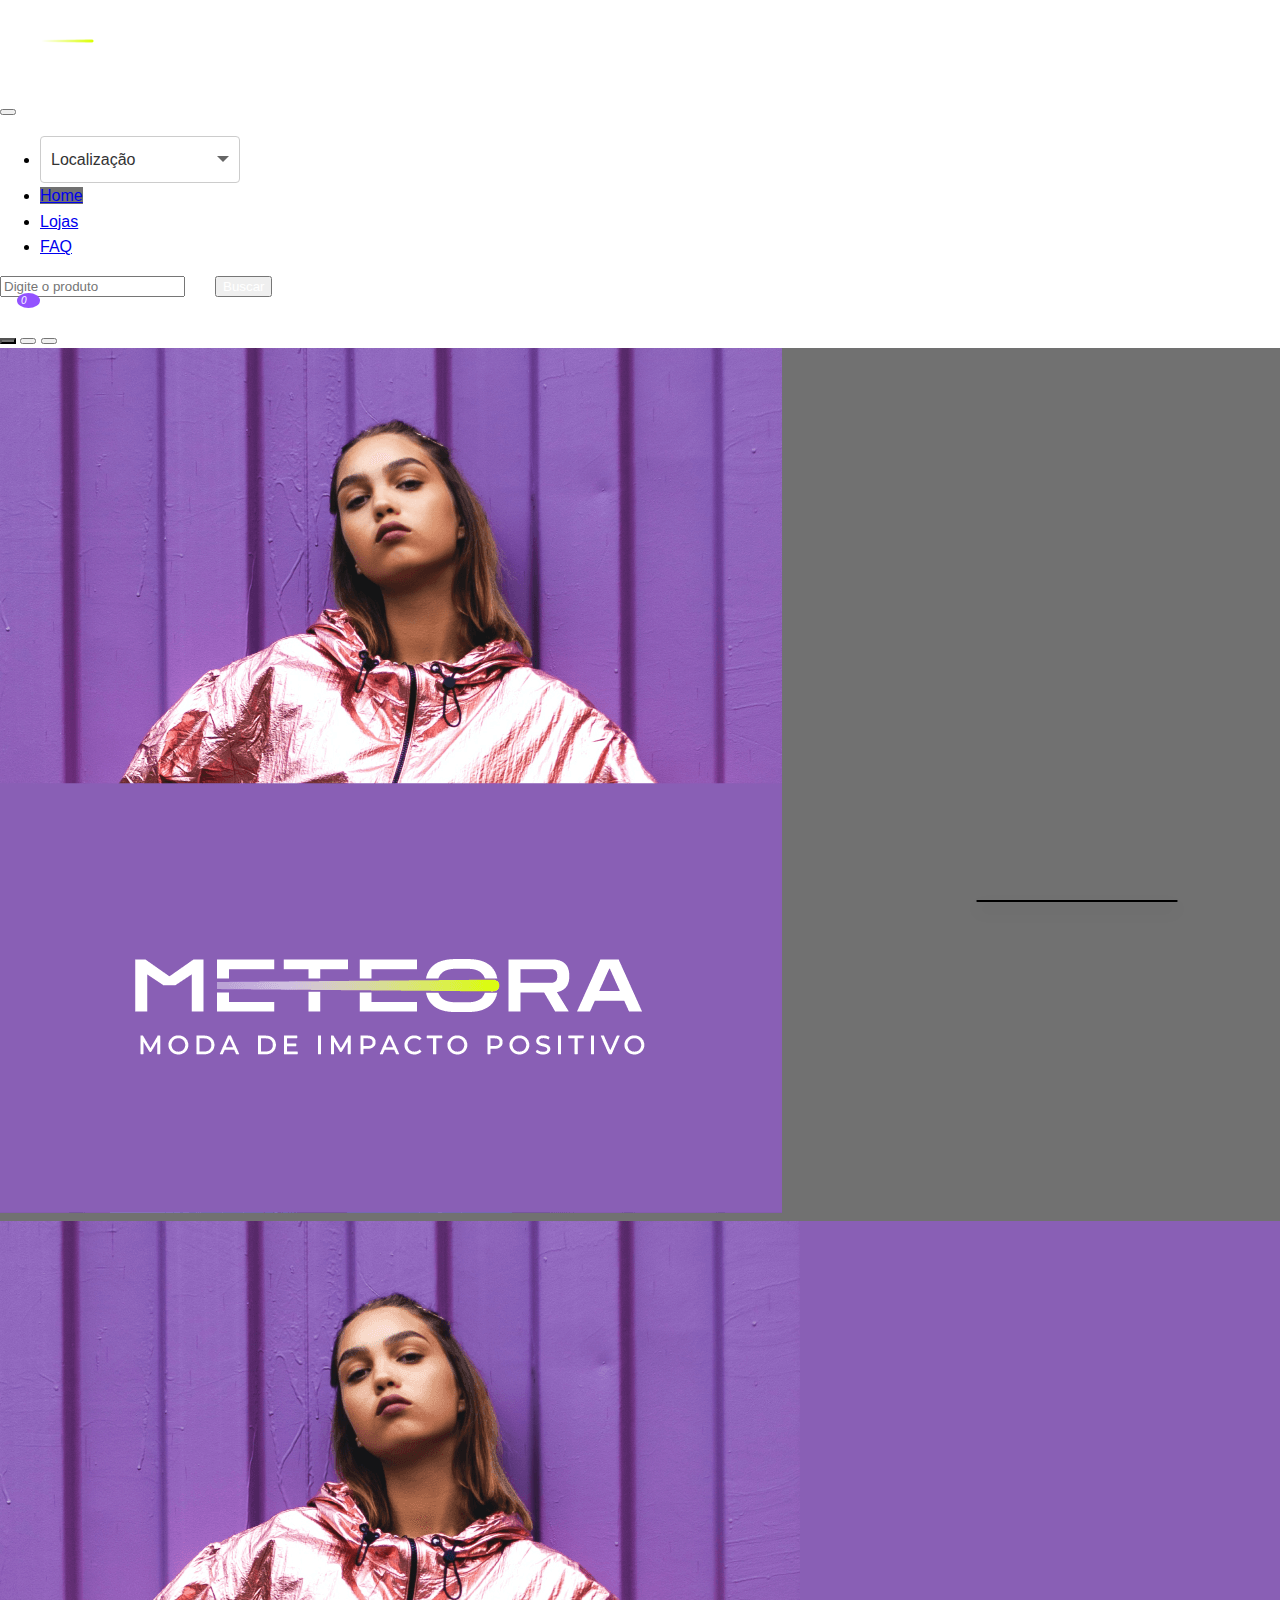
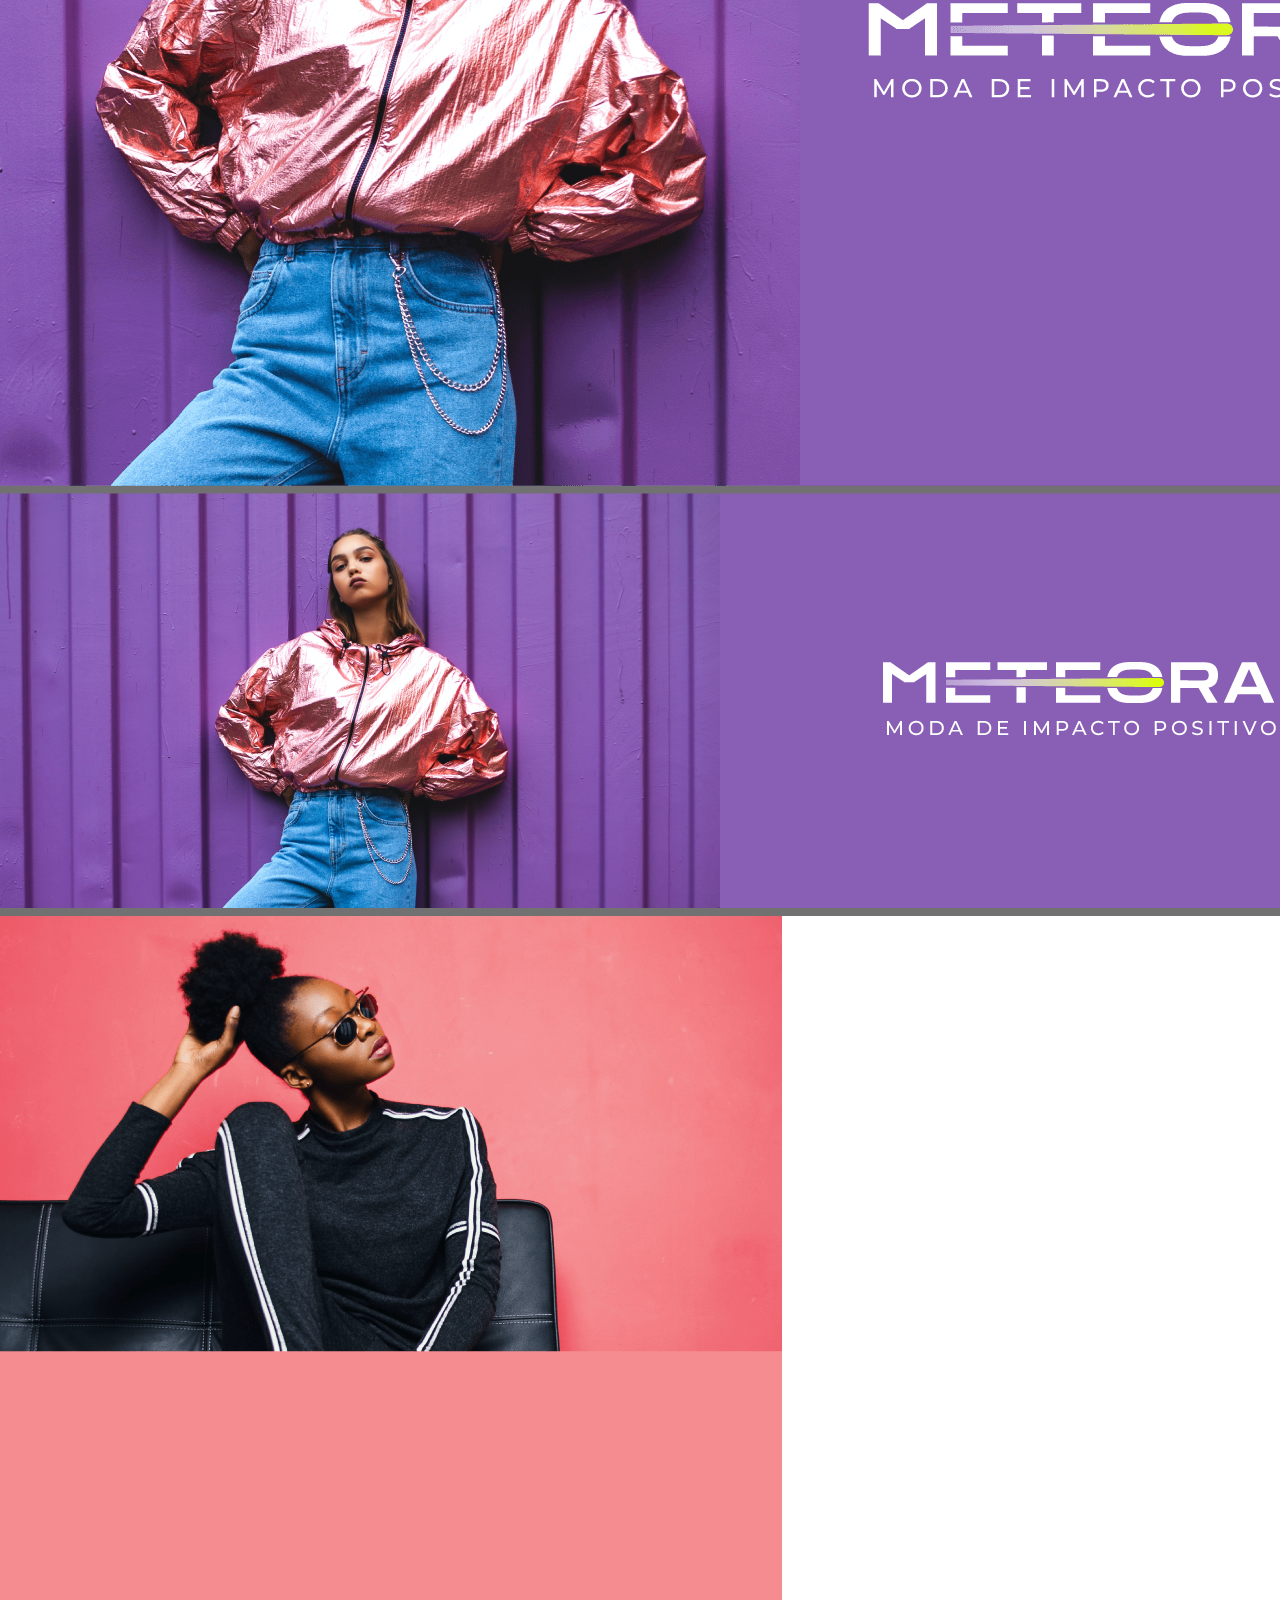
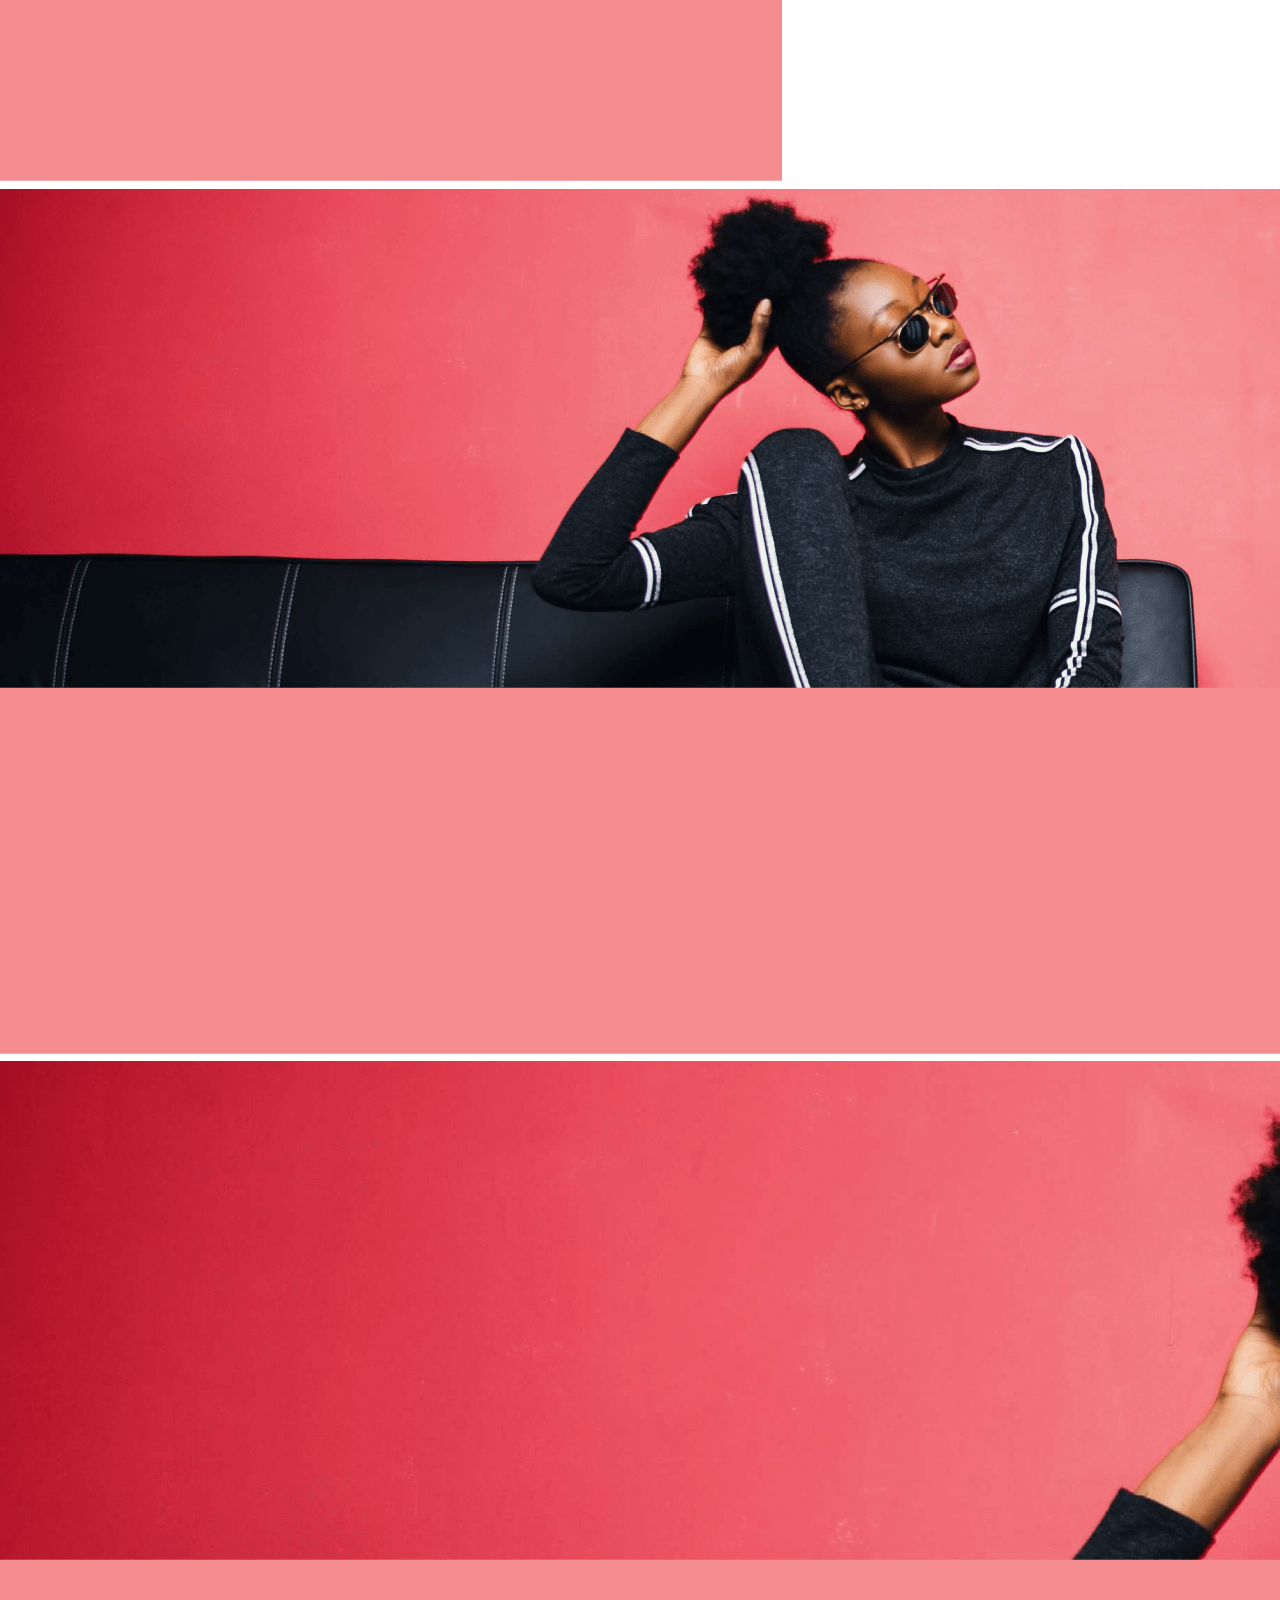
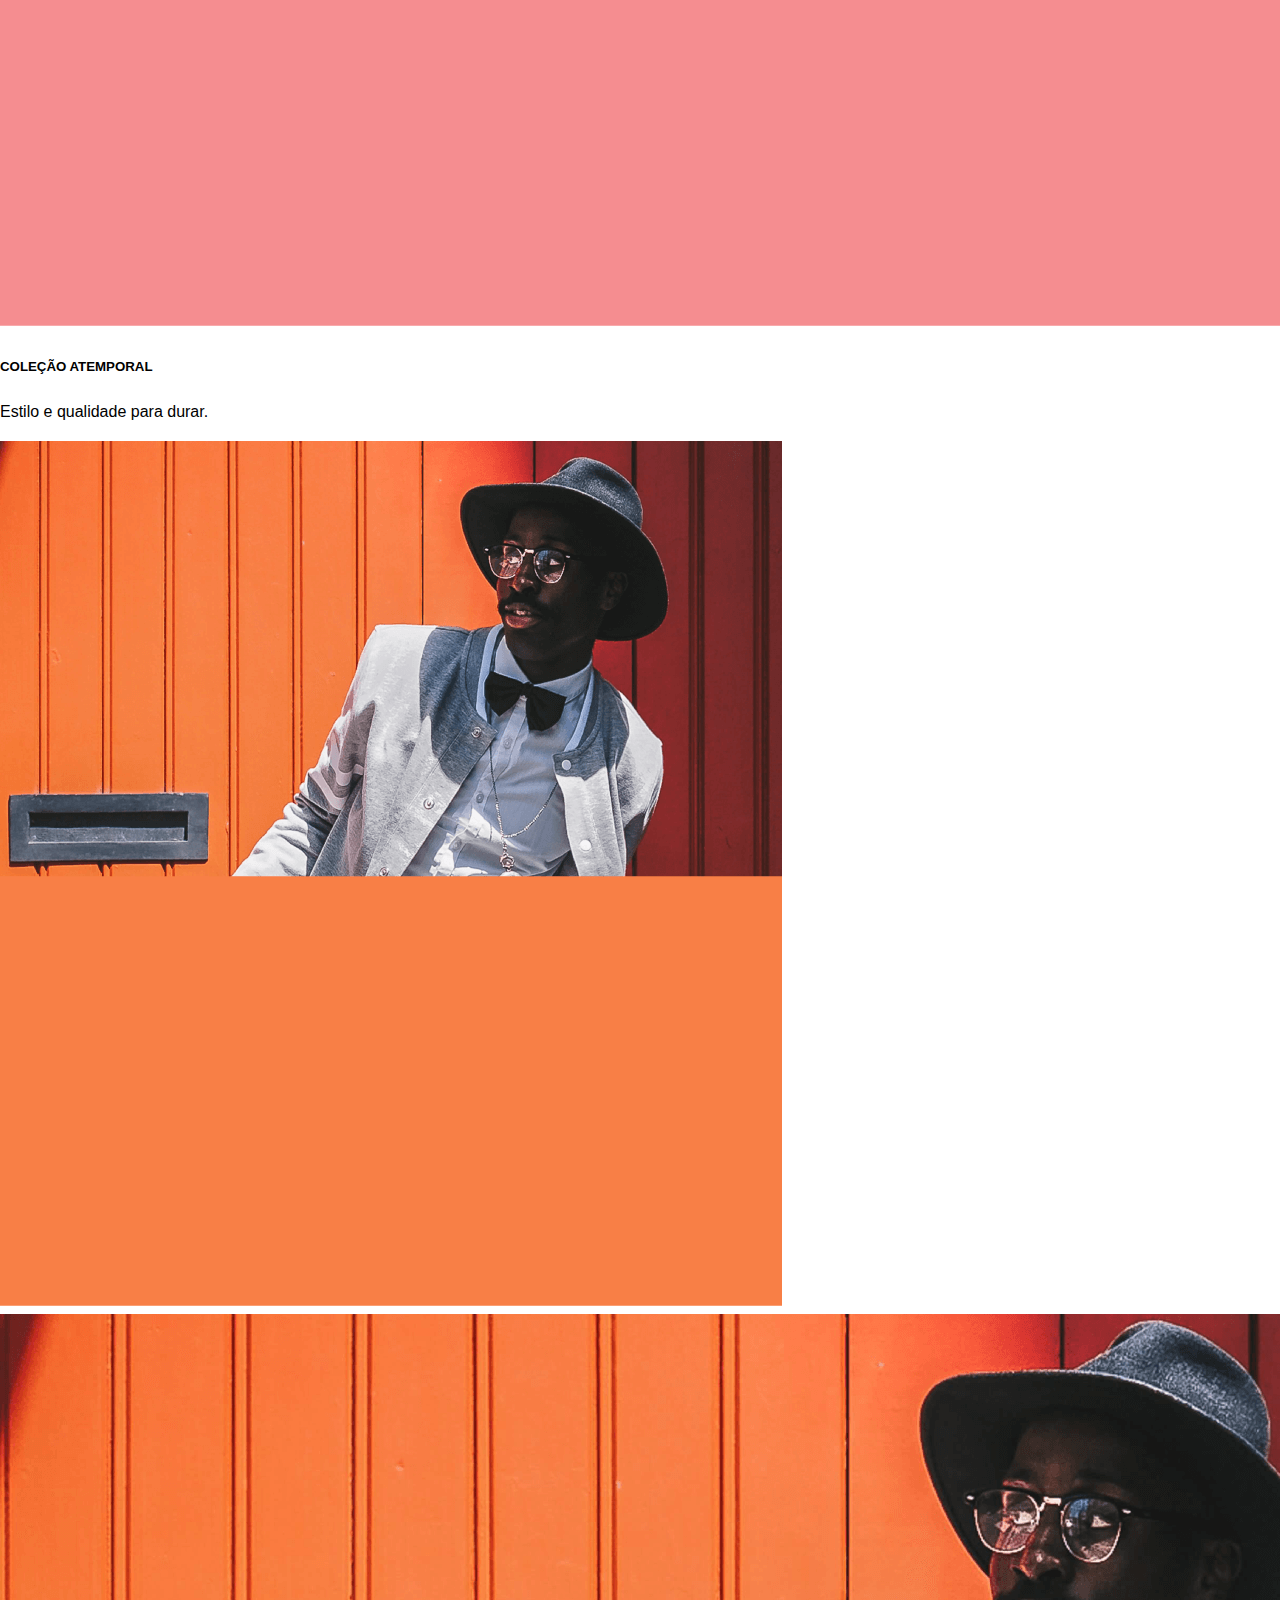
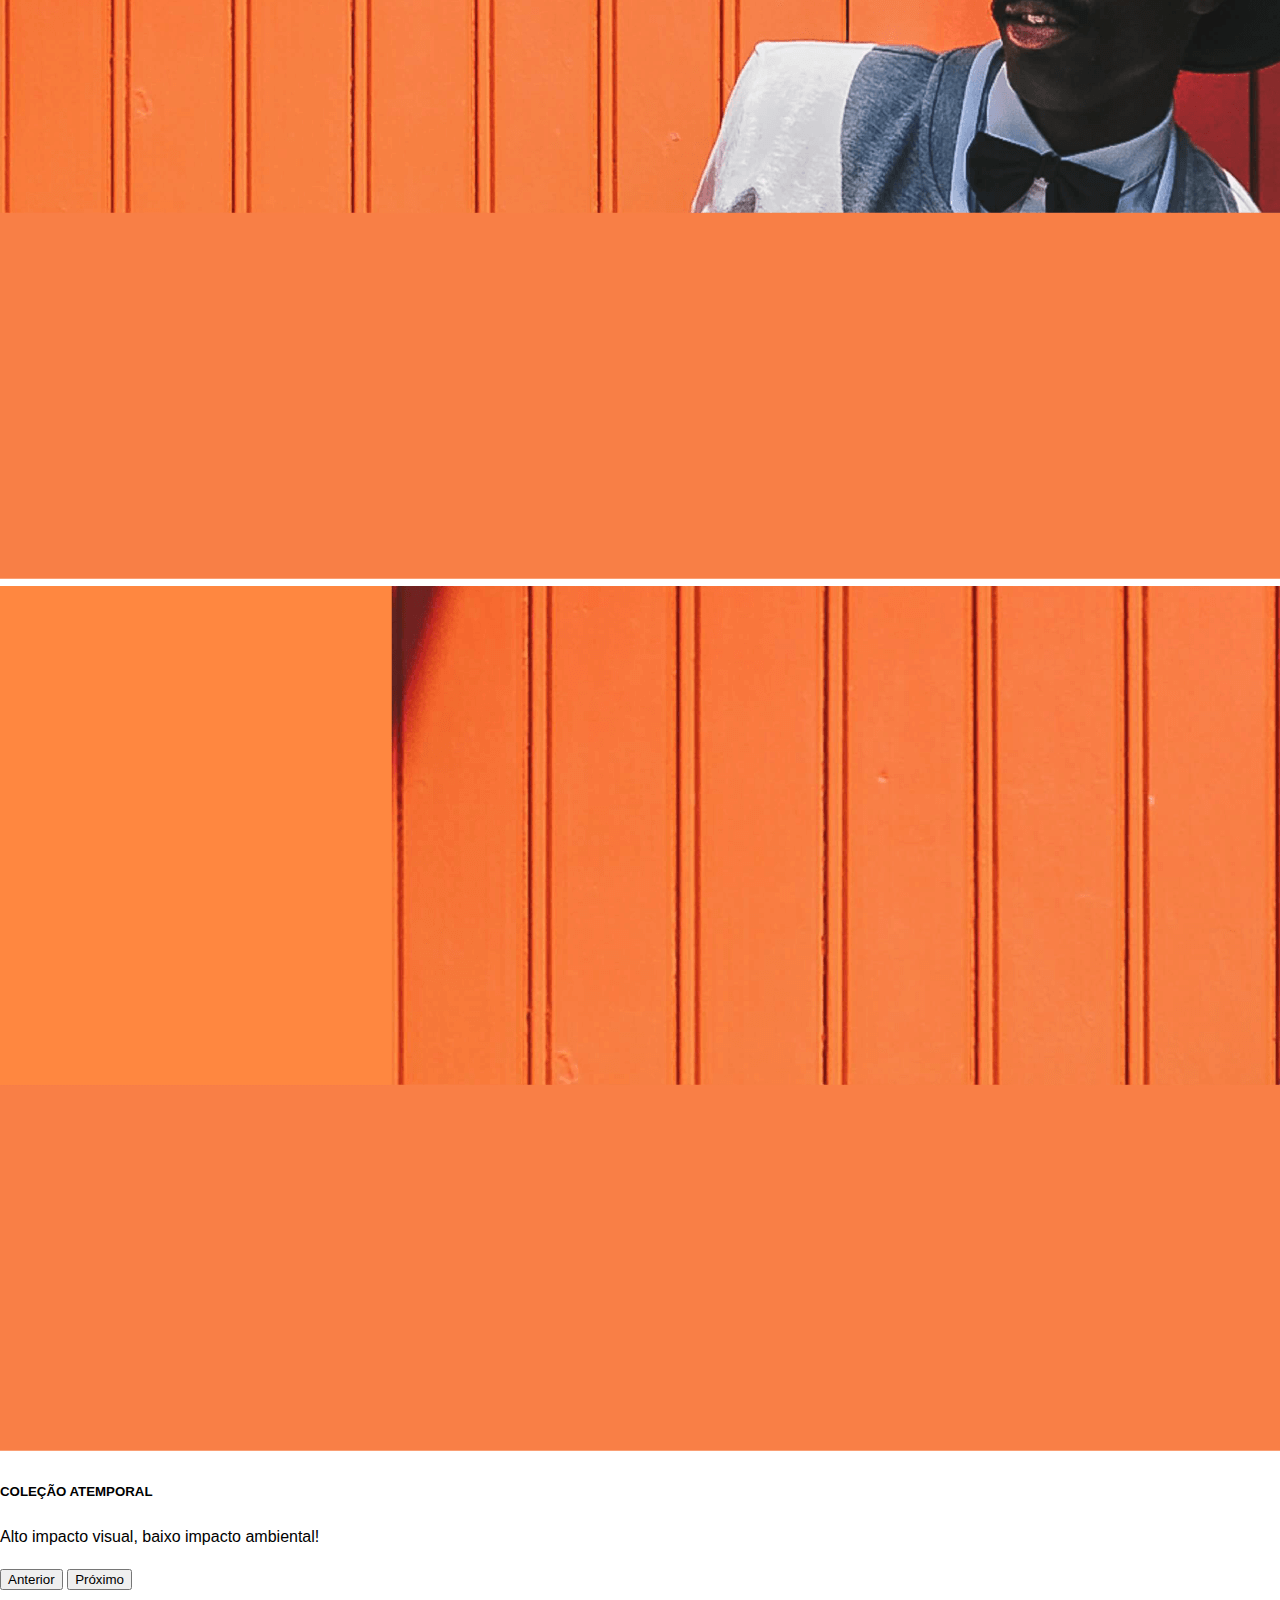
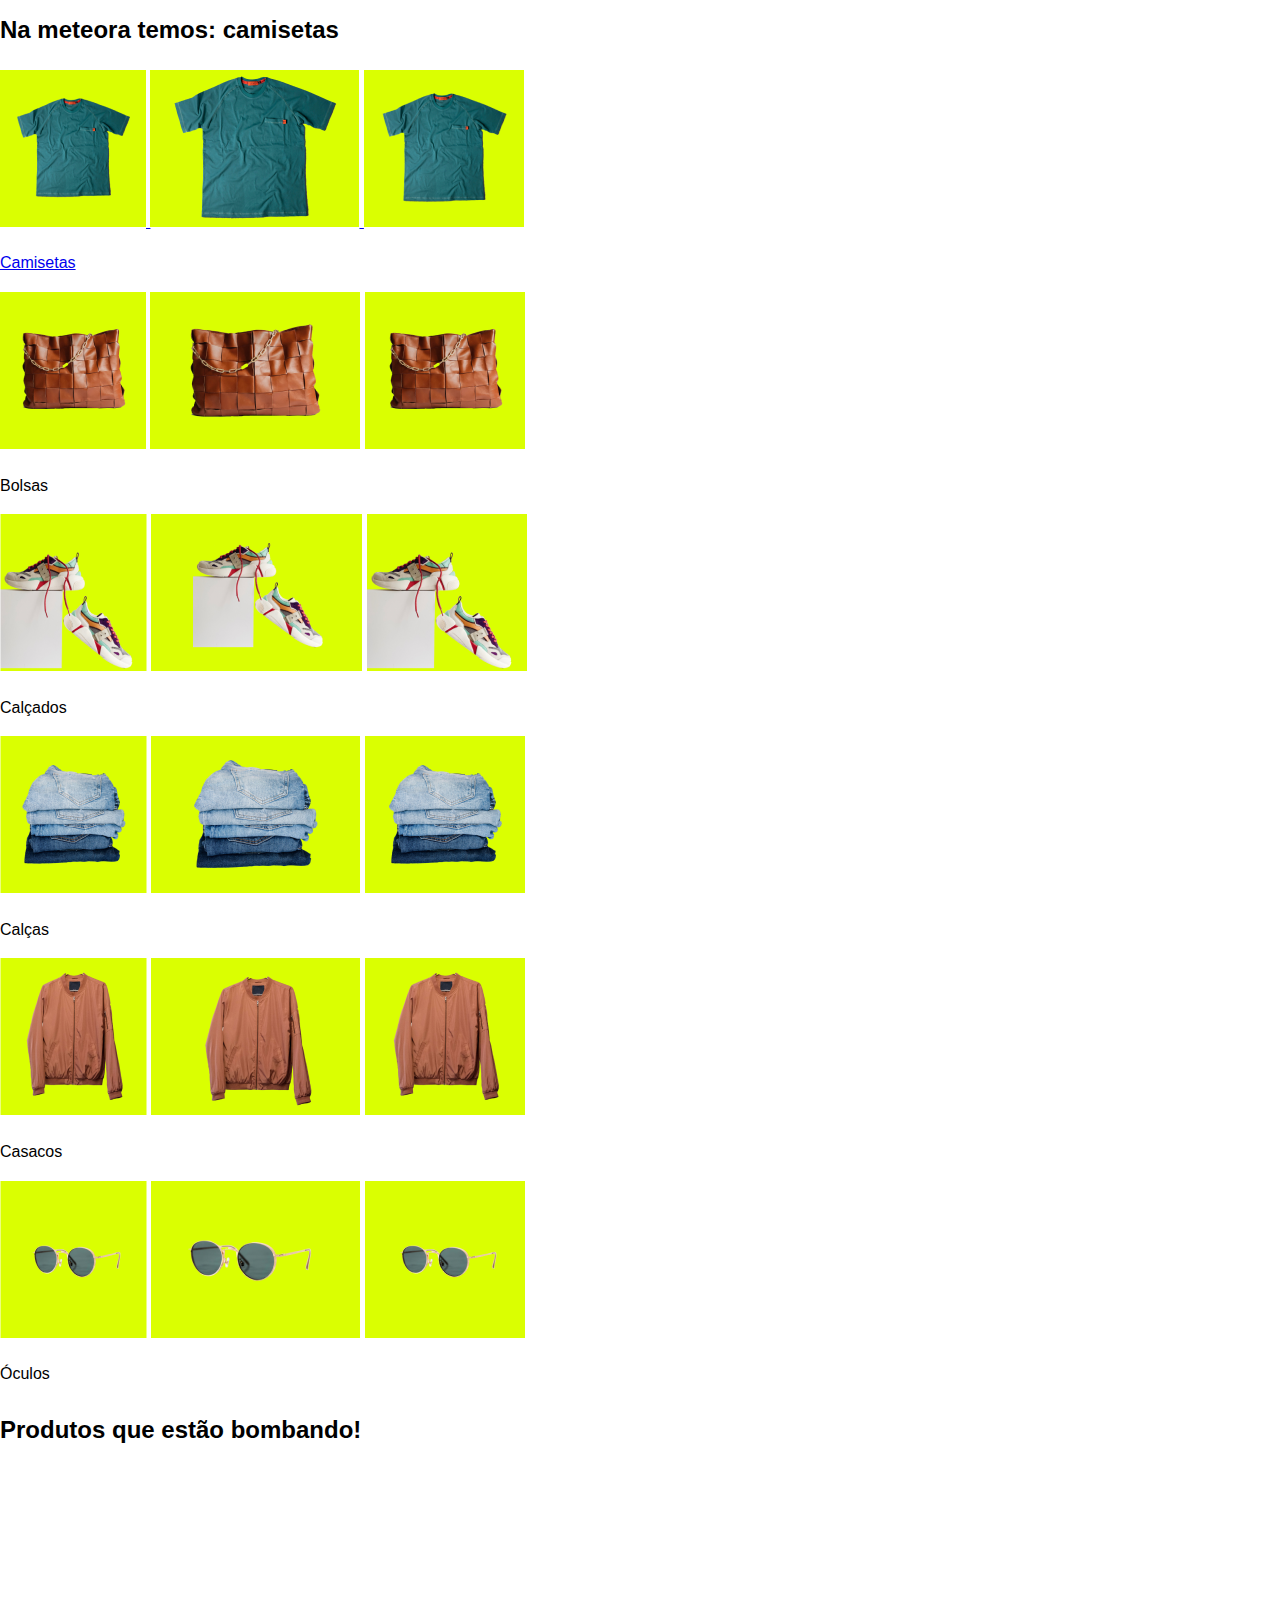
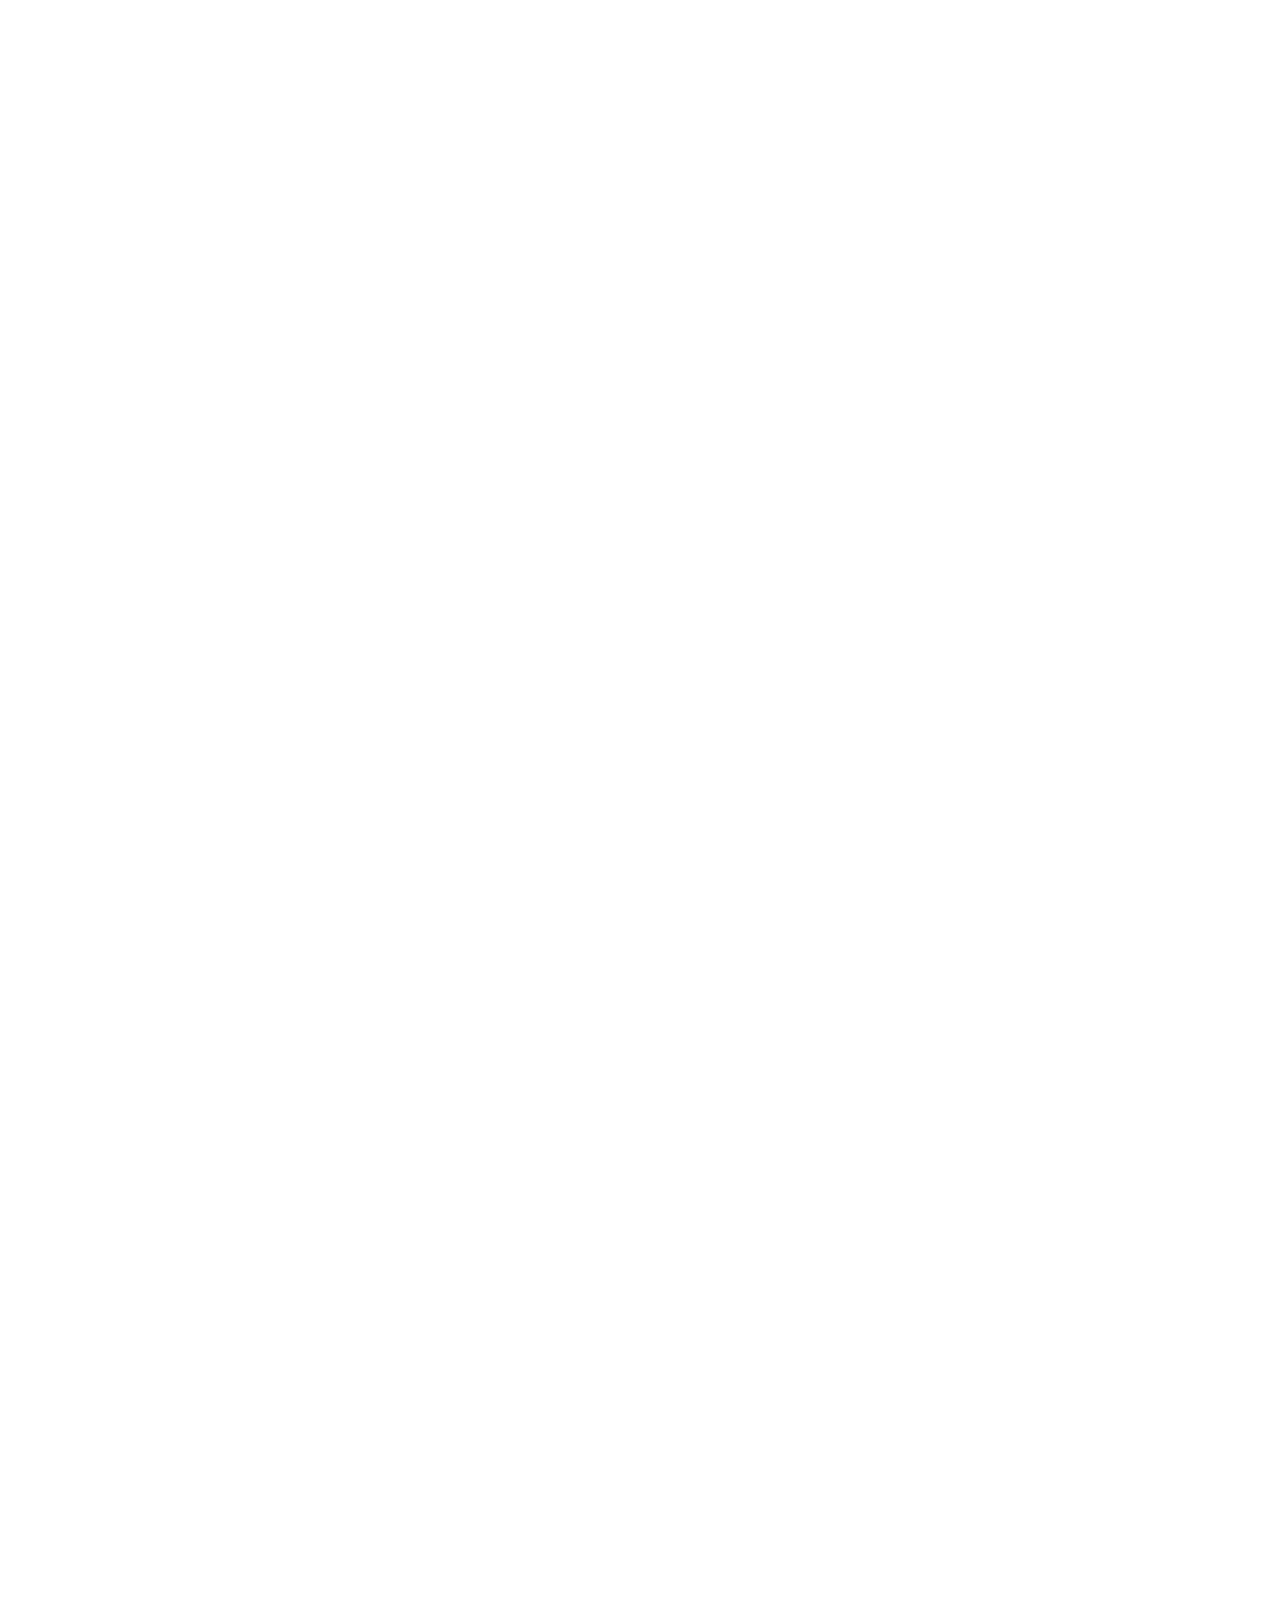
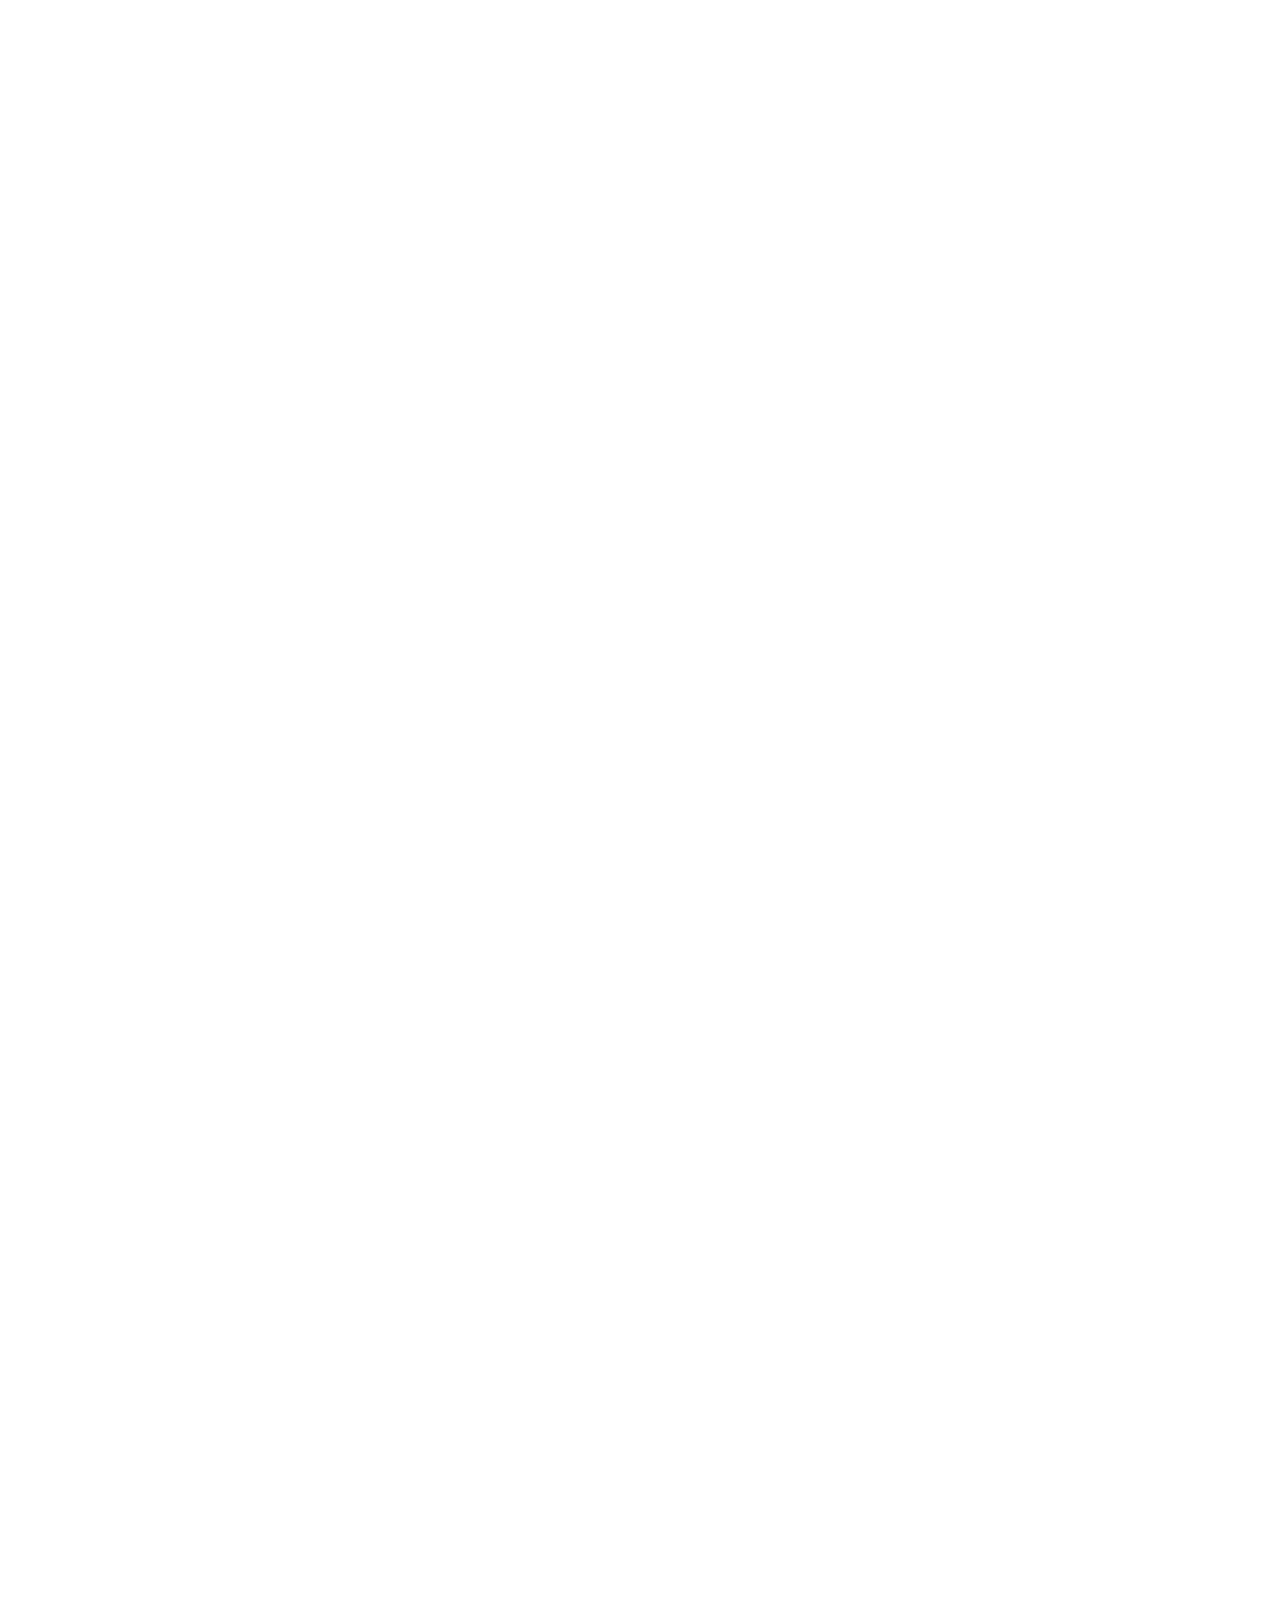
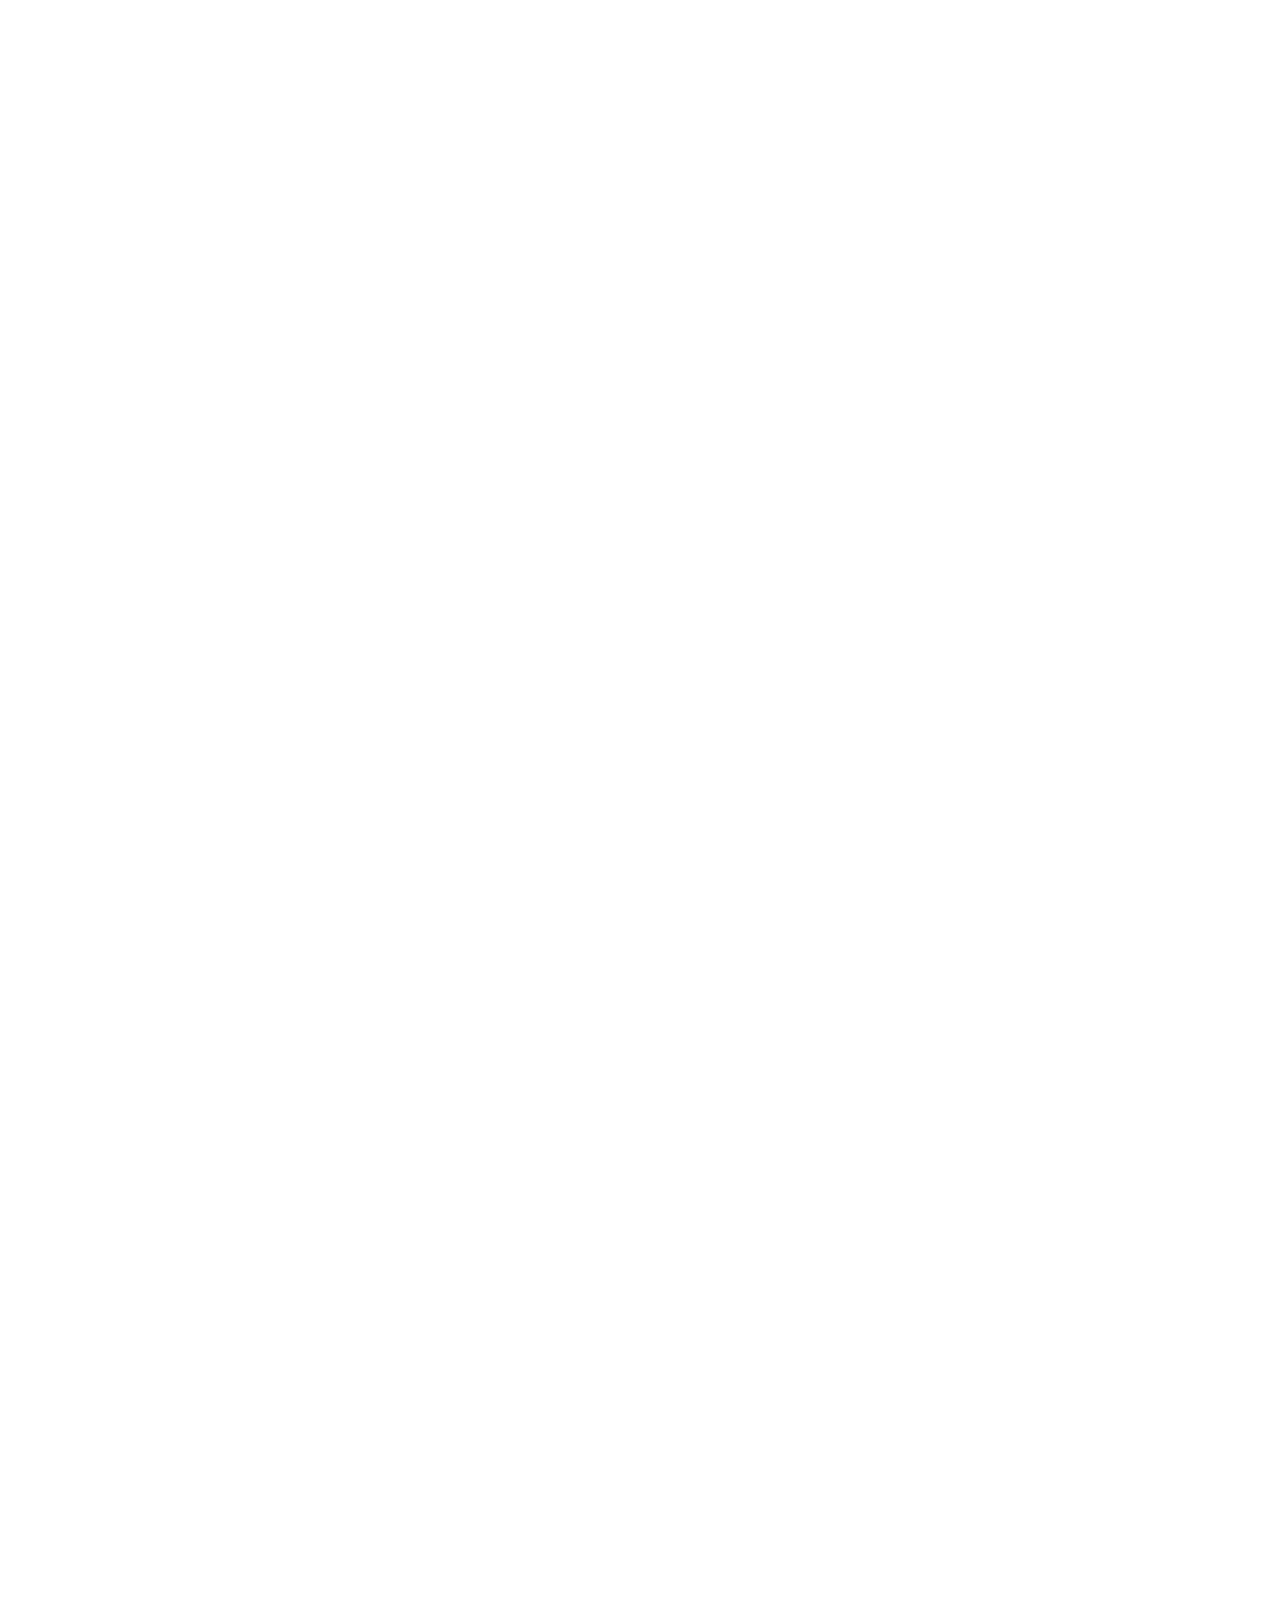
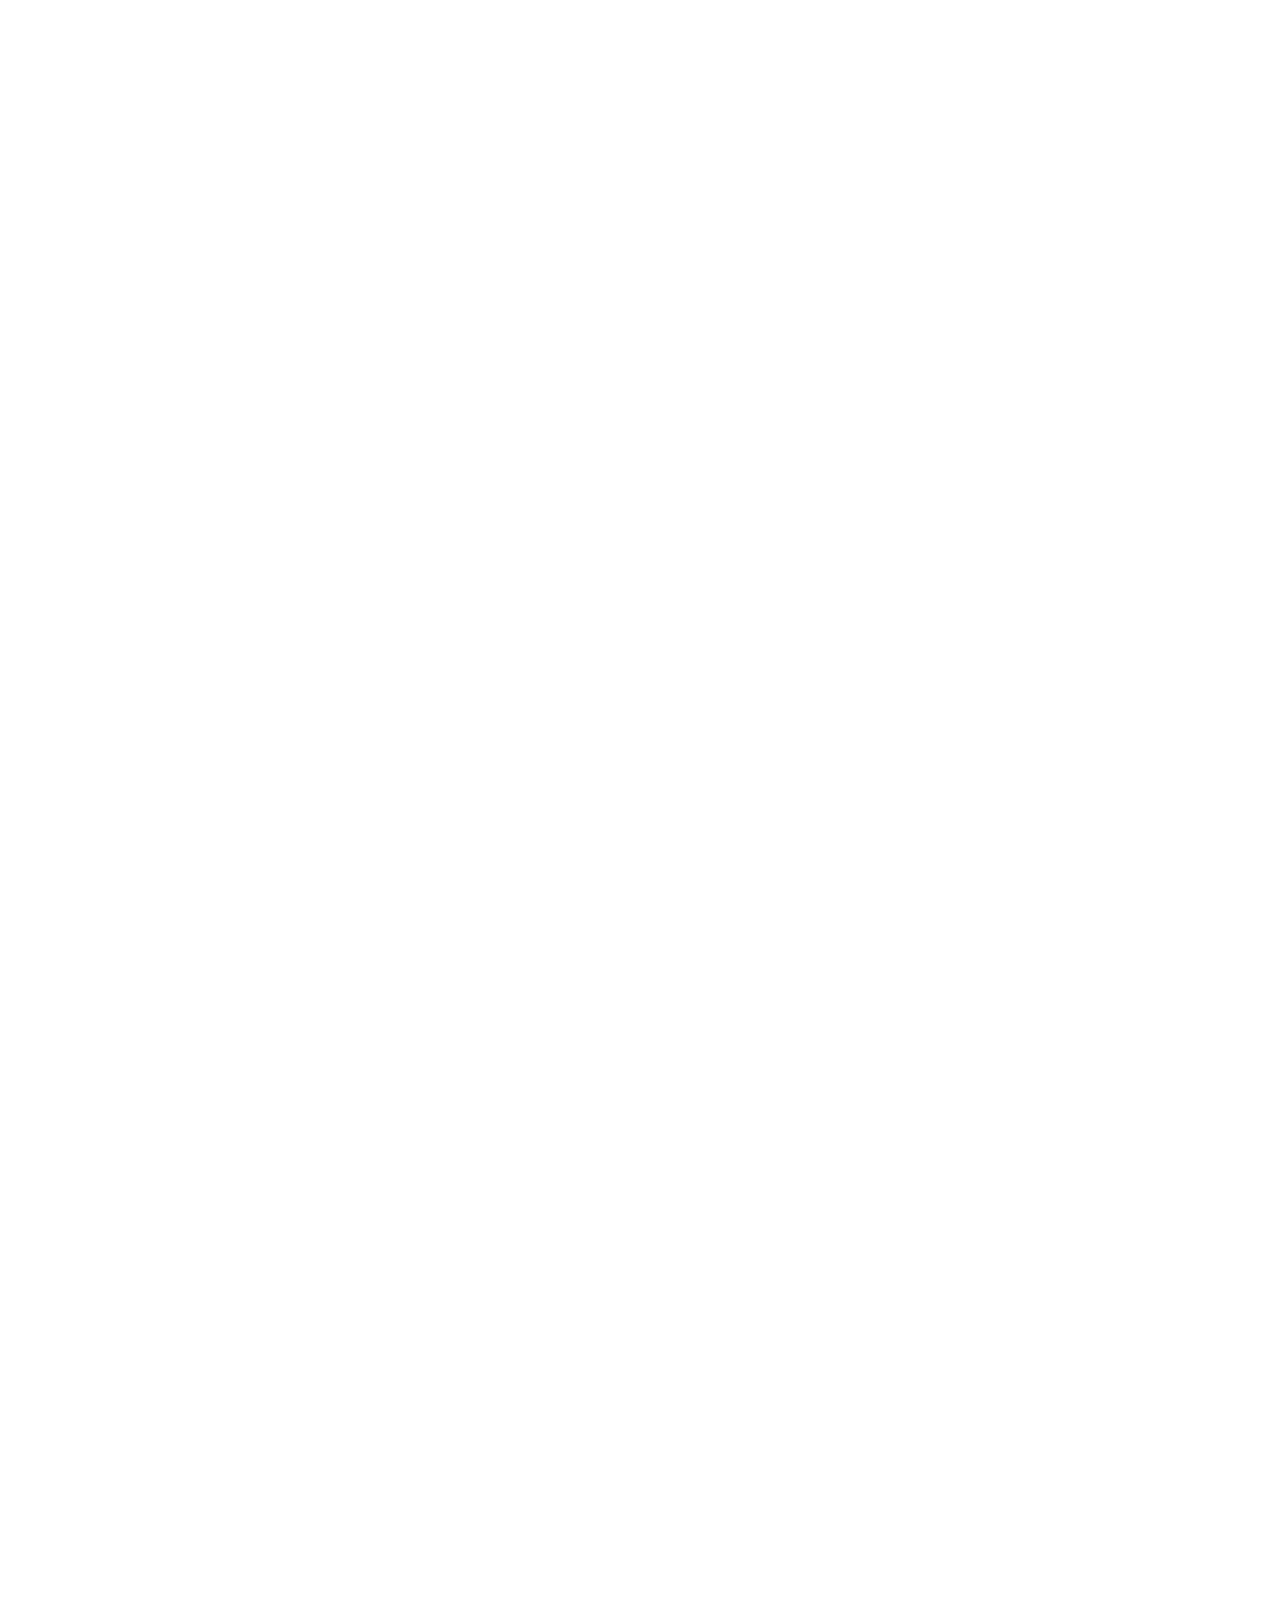
<file: index.html>
<!DOCTYPE html>
<html lang="pt-br">

<head>
  <meta charset="UTF-8">
  <meta http-equiv="X-UA-Compatible" content="IE=edge">
  <meta name="viewport" content="width=device-width, initial-scale=1.0">
  <link rel="shortcut icon" href="./assets/favicon.png" type="image/x-icon">
  <title>Meteora</title>
  <link rel="preconnect" href="https://fonts.googleapis.com">
  <link rel="preconnect" href="https://fonts.gstatic.com" crossorigin>
  <link href="https://fonts.googleapis.com/css2?family=Inter:wght@100..900&display=swap" rel="stylesheet">
  <link rel="stylesheet" href="https://cdn.jsdelivr.net/npm/bootstrap-icons@1.10.3/font/bootstrap-icons.css">
  <link href="https://cdn.jsdelivr.net/npm/bootstrap@5.3.0-alpha1/dist/css/bootstrap.min.css" rel="stylesheet"
    integrity="sha384-GLhlTQ8iRABdZLl6O3oVMWSktQOp6b7In1Zl3/Jr59b6EGGoI1aFkw7cmDA6j6gD" crossorigin="anonymous">
  <link rel="stylesheet" href="./estilos.css">
  <link rel="stylesheet" href="./styles/radio.css">
  <link rel="stylesheet" href="./styles/select.css">
  <link rel="stylesheet" href="./styles/palavras.css">
  <link rel="stylesheet" href="./styles/fadein.css">
  <link rel="stylesheet" href="./styles/fillheart.css">
  <link rel="stylesheet" href="./styles/carroussel.css">
</head>

<body>

  <nav class="navbar navbar-expand-md bg-black navbar-dark">
    <div class="container-fluid">
      <a class="navbar-brand" href="#">
        <h1 class="m-0"><img class="d-block" src="./assets/logo-meteora.png" alt="Logo da loja Meteora"></h1>
      </a>
      <button class="navbar-toggler" type="button" data-bs-toggle="collapse" data-bs-target="#navbarSupportedContent"
        aria-controls="navbarSupportedContent" aria-expanded="false" aria-label="Toggle navigation">
        <span class="navbar-toggler-icon"></span>
      </button>
      <div class="collapse navbar-collapse" id="navbarSupportedContent">
        <ul class="navbar-nav me-auto">
          <li class="nav-item">
            <form>
              <div class="custom-select-container">
                <div class="selected-option" tabindex="0">Localização</div>
                <div class="options-container">
                  <div class="option" data-value="BR">Brasil</div>
                  <div class="option" data-value="EUA">EUA</div>
                </div>
              </div>
            </form>
          </li>
          <li class="nav-item">
            <a class="nav-link active" aria-current="page" href="#">Home</a>
          </li>
          <li class="nav-item">
            <a class="nav-link" href="#">Lojas</a>
          </li>
          <li class="nav-item">
            <a class="nav-link" href="/faq.html">FAQ</a>
          </li>
        </ul>
        <form class="d-flex" role="search">
          <input class="form-control me-2 rounded-0" id="input-pesquisa" type="search" placeholder="Digite o produto"
            aria-label="Pesquisar">
          <button class="btn btn-outline-light rounded-0" type="submit">Buscar</button>
        </form>
        <div id="sugestoes-pesquisa"></div>
        <a href="/sacola.html">
          <i class="bi bi-cart2"></i>
        </a>
      </div>
    </div>
  </nav>

  <div id="carouselExampleCaptions" class="carousel slide" data-bs-ride="carousel">
    <div class="carousel-indicators">
      <button type="button" data-bs-target="#carouselExampleCaptions" data-bs-slide-to="0" class="active"
        aria-current="true" aria-label="Slide 1"></button>
      <button type="button" data-bs-target="#carouselExampleCaptions" data-bs-slide-to="1"
        aria-label="Slide 2"></button>
      <button type="button" data-bs-target="#carouselExampleCaptions" data-bs-slide-to="2"
        aria-label="Slide 3"></button>
    </div>
    <div class="carousel-inner">
      <div class="carousel-item active">
        <img class="w-100 img-fluid d-md-none" src="./assets/Mobile/banner1-mobile.png"
          alt="Modelo feminina vestindo blusa rosa fluorescente, em fundo lilás.">
        <img class="w-100 img-fluid d-none d-md-block d-xl-none" src="./assets/Tablet/banner1-tablet.png"
          alt="Modelo feminina vestindo blusa rosa fluorescente, em fundo lilás.">
        <img class="w-100 img-fluid d-none d-xl-block" src="./assets/Desktop/banner1-desktop.png"
          alt="Modelo feminina vestindo blusa rosa fluorescente, em fundo lilás.">
      </div>
      <div class="carousel-item">
        <img class="w-100 img-fluid d-md-none" src="./assets/Mobile/banner2-mobile.png"
          alt="Modelo feminina utilizando óculos escuros e vestindo conjunto esportivo de blusa e calça na cor preta, sentada em um sofá preto em um fundo rosa.">
        <img class="w-100 img-fluid d-none d-md-block d-xl-none" src="./assets/Tablet/banner2-tablet.png"
          alt="Modelo feminina utilizando óculos escuros e vestindo conjunto esportivo de blusa e calça na cor preta, sentada em um sofá preto em um fundo rosa.">
        <img class="w-100 img-fluid d-none d-xl-block" src="./assets/Desktop/banner2-desktop.png"
          alt="Modelo feminina utilizando óculos escuros e vestindo conjunto esportivo de blusa e calça na cor preta, sentada em um sofá preto em um fundo rosa.">
        <div class="carousel-caption">
          <h5 class="fs-1">COLEÇÃO ATEMPORAL</h5>
          <p class="fs-4">Estilo e qualidade para durar.</p>
        </div>
      </div>
      <div class="carousel-item">
        <img class="w-100 img-fluid d-md-none" src="./assets/Mobile/banner3-mobile.png"
          alt="Modelo feminina utilizando óculos escuros e vestindo conjunto esportivo de blusa e calça na cor preta, sentada em um sofá preto em um fundo rosa.">
        <img class="w-100 img-fluid d-none d-md-block d-xl-none" src="./assets/Tablet/banner3-tablet.png"
          alt="Modelo feminina utilizando óculos escuros e vestindo conjunto esportivo de blusa e calça na cor preta, sentada em um sofá preto em um fundo rosa.">
        <img class="w-100 img-fluid d-none d-xl-block" src="./assets/Desktop/banner3-desktop.png"
          alt="Modelo feminina utilizando óculos escuros e vestindo conjunto esportivo de blusa e calça na cor preta, sentada em um sofá preto em um fundo rosa.">
        <div class="carousel-caption">
          <h5 class="fs-1">COLEÇÃO ATEMPORAL</h5>
          <p class="fs-4">Alto impacto visual, baixo impacto ambiental!</p>
        </div>
      </div>
    </div>
    <button class="carousel-control-prev" type="button" data-bs-target="#carouselExampleCaptions" data-bs-slide="prev">
      <span class="carousel-control-prev-icon" aria-hidden="true"></span>
      <span class="visually-hidden">Anterior</span>
    </button>
    <button class="carousel-control-next" type="button" data-bs-target="#carouselExampleCaptions" data-bs-slide="next">
      <span class="carousel-control-next-icon" aria-hidden="true"></span>
      <span class="visually-hidden">Próximo</span>
    </button>
  </div>

  <h2 class="text-center my-3 my-xl-5 changing-text">Na meteora temos: <span></span></h2>

  <div class="container row mx-auto g-4">

    <div class="col-6 col-md-4 col-xxl-2">
      <a href="camisetas.html">
        <div class="card rounded-0 border-0">
          <img class="d-md-none d-block" src="./assets/Mobile/categorias/categoria-camiseta.png"
            alt="Camiseta masculina de manga na cor verde, com bolso, com detalhe vermelho.">
          <img class="d-none d-md-block d-xl-none" src="./assets/Tablet/categorias/categoria-camiseta.png"
            alt="Camiseta masculina de manga na cor verde, com bolso, com detalhe vermelho.">
          <img class="d-none d-xl-block" src="./assets/Desktop/categorias/categoria-camiseta.png"
            alt="Camiseta masculina de manga na cor verde, com bolso, com detalhe vermelho.">
          <div class="card-header bg-black text-bg-dark">
            <p class="text-center card-text">
              Camisetas
            </p>
          </div>
        </div>
      </a>
    </div>


    <div class="col-6 col-md-4 col-xxl-2">
      <div class="card rounded-0 border-0">
        <img class="d-md-none d-block" src="./assets/Mobile/categorias/categoria-bolsas.png"
          alt="Bolsa feminina de couro na cor marrom, com cortes quadrados, e alça dourada em formato de corrente com detalhe verde, em fundo verde limão.">
        <img class="d-none d-md-block d-xl-none" src="./assets/Tablet/categorias/categoria-bolsas.png"
          alt="Bolsa feminina de couro na cor marrom, com cortes quadrados, e alça dourada em formato de corrente com detalhe verde, em fundo verde limão.">
        <img class="d-none d-xl-block" src="./assets/Desktop/categorias/categoria-bolsa.png"
          alt="Bolsa feminina de couro na cor marrom, com cortes quadrados, e alça dourada em formato de corrente com detalhe verde, em fundo verde limão.">
        <div class="card-header bg-black text-bg-dark">
          <p class="text-center card-text">
            Bolsas
          </p>
        </div>
      </div>
    </div>

    <div class="col-6 col-md-4 col-xxl-2">
      <div class="card rounded-0 border-0">
        <img class="d-md-none d-block" src="./assets/Mobile/categorias/categoria-calcados.png"
          alt="Par de tênis unissex com cor predominante branca e traços na cores laranja, azul, verde e cadarço vermelho, em fundo verde limão.">
        <img class="d-none d-md-block d-xl-none" src="./assets/Tablet/categorias/categoria-calcados.png"
          alt="Par de tênis unissex com cor predominante branca e traços na cores laranja, azul, verde e cadarço vermelho, em fundo verde limão.">
        <img class="d-none d-xl-block" src="./assets/Desktop/categorias/categoria-calcados.png"
          alt="Par de tênis unissex com cor predominante branca e traços na cores laranja, azul, verde e cadarço vermelho, em fundo verde limão.">
        <div class="card-header bg-black text-bg-dark">
          <p class="text-center card-text">
            Calçados
          </p>
        </div>
      </div>
    </div>

    <div class="col-6 col-md-4 col-xxl-2">
      <div class="card rounded-0 border-0">
        <img class="d-md-none d-block" src="./assets/Mobile/categorias/categoria-calcas.png"
          alt="Quatro calças jeans dobradas e organizadas uma acima da outra, em fundo verde limão.">
        <img class="d-none d-md-block d-xl-none" src="./assets/Tablet/categorias/categoria-calcas.png"
          alt="Quatro calças jeans dobradas e organizadas uma acima da outra, em fundo verde limão.">
        <img class="d-none d-xl-block" src="./assets/Desktop/categorias/categoria-calcas.png"
          alt="Quatro calças jeans dobradas e organizadas uma acima da outra, em fundo verde limão.">
        <div class="card-header bg-black text-bg-dark">
          <p class="text-center card-text">
            Calças
          </p>
        </div>
      </div>
    </div>

    <div class="col-6 col-md-4 col-xxl-2">
      <div class="card rounded-0 border-0">
        <img class="d-md-none d-block" src="./assets/Mobile/categorias/categoria-casacos.png"
          alt="Casaco masculino na cor marrom em fundo verde limão.">
        <img class="d-none d-md-block d-xl-none" src="./assets/Tablet/categorias/categoria-casacos.png"
          alt="Casaco masculino na cor marrom em fundo verde limão.">
        <img class="d-none d-xl-block" src="./assets/Desktop/categorias/categoria-casacos.png"
          alt="Casaco masculino na cor marrom em fundo verde limão.">
        <div class="card-header bg-black text-bg-dark">
          <p class="text-center card-text">
            Casacos
          </p>
        </div>
      </div>
    </div>

    <div class="col-6 col-md-4 col-xxl-2">
      <div class="card rounded-0 border-0">
        <img class="d-md-none d-block" src="./assets/Mobile/categorias/categoria-oculos.png"
          alt="Óculos de Sol com lentes arredondadas e armação dourada, em fundo verde limão.">
        <img class="d-none d-md-block d-xl-none" src="./assets/Tablet/categorias/categoria-oculos.png"
          alt="Óculos de Sol com lentes arredondadas e armação dourada, em fundo verde limão.">
        <img class="d-none d-xl-block" src="./assets/Desktop/categorias/categoria-oculos.png"
          alt="Óculos de Sol com lentes arredondadas e armação dourada, em fundo verde limão.">
        <div class="card-header bg-black text-bg-dark">
          <p class="text-center card-text">
            Óculos
          </p>
        </div>
      </div>
    </div>

  </div>

  <h2 class="container text-center my-3 my-xl-5">Produtos que estão bombando!</h2>

  <div class="container row mx-auto" id="produtos">



  </div>

  <section class="pb-4 bg-black text-bg-dark">

    <h2 class="text-center py-3">Conheça todas as nossas facilidades</h2>

    <div class="d-flex flex-column flex-lg-row align-items-center justify-content-center gap-3 px-3">
      <div class="divs-facilidades d-flex align-items-center">
        <div><i class="verde-limao bi bi-x-diamond fs-1"></i></div>
        <div>
          <div class="ms-3 mb-1 verde-limao">PAGUE PELO PIX</div>
          <div class="texto-menor ms-3">Ganhe 5% OFF em
            pagamentos via PIX</div>
        </div>
      </div>

      <div class="divs-facilidades d-flex">
        <div><i class="verde-limao bi bi-arrow-repeat fs-1"></i></div>
        <div>
          <div class="ms-3 mb-1 verde-limao">TROCA GRÁTIS</div>
          <div class="texto-menor ms-3">Fique livre para trocar em até 30 dias.</div>
        </div>
      </div>

      <div class="divs-facilidades d-flex">
        <div><i class="verde-limao bi bi-flower1 fs-1"></i></div>
        <div>
          <div class="ms-3 mb-1 verde-limao">SUSTENTABILIDADE</div>
          <div class="texto-menor ms-3">Moda responsável, que respeita o meio ambiente.</div>
        </div>
      </div>
    </div>

  </section>

  <form class="container border border-secondary my-3 my-xl-5 p-3 text-center div-novidades mx-auto">
    <h5>
      Quer receber nossas novidades, promoções exclusivas e 10% OFF na primeira
      compra? Cadastre-se!
    </h5>

    <div class="input-group my-3">
      <input type="email" required class="form-control border-secondary rounded-0" placeholder="Digite seu e-mail"
        aria-label="Digite seu e-mail" aria-describedby="button-addon2" />
      <button type="button" class="btn btn-primary botao-lilas rounded-0 border-0" data-bs-toggle="modal"
        data-bs-target="#emailModal" id="button-addon2">Enviar</button>
    </div>
  </form>

  <footer class="text-center bg-black text-bg-dark">
    <p class="card-text py-3">2023 <i class="bi bi-c-circle"></i> Desenvolvido por Alura | Projeto fictício sem fins
      comerciais.</p>
  </footer>

  <!-- Modal email -->
  <div class="modal fade" id="emailModal" tabindex="-1" aria-labelledby="emailModalLabel" aria-hidden="true">
    <div class="modal-dialog">
      <div class="modal-content">
        <div class="modal-header">
          <div class="modal-header-icon">
            <img src="assets/check-circle.svg">
            <h1 class="modal-title fs-5" id="emailModalLabel">E-mail cadastrado com sucesso!</h1>
          </div>
          <button type="button" class="btn-close" data-bs-dismiss="modal" aria-label="Close"></button>
        </div>
        <div class="modal-body">
          Em breve você receberá novidades exclusivas da Meteora.
        </div>

      </div>
    </div>
  </div>

  <script src="scripts.js" type="module"></script>
  <script src="https://cdn.jsdelivr.net/npm/bootstrap@5.3.0-alpha1/dist/js/bootstrap.bundle.min.js"
    integrity="sha384-w76AqPfDkMBDXo30jS1Sgez6pr3x5MlQ1ZAGC+nuZB+EYdgRZgiwxhTBTkF7CXvN"
    crossorigin="anonymous"></script>
</body>

</html>
</file>
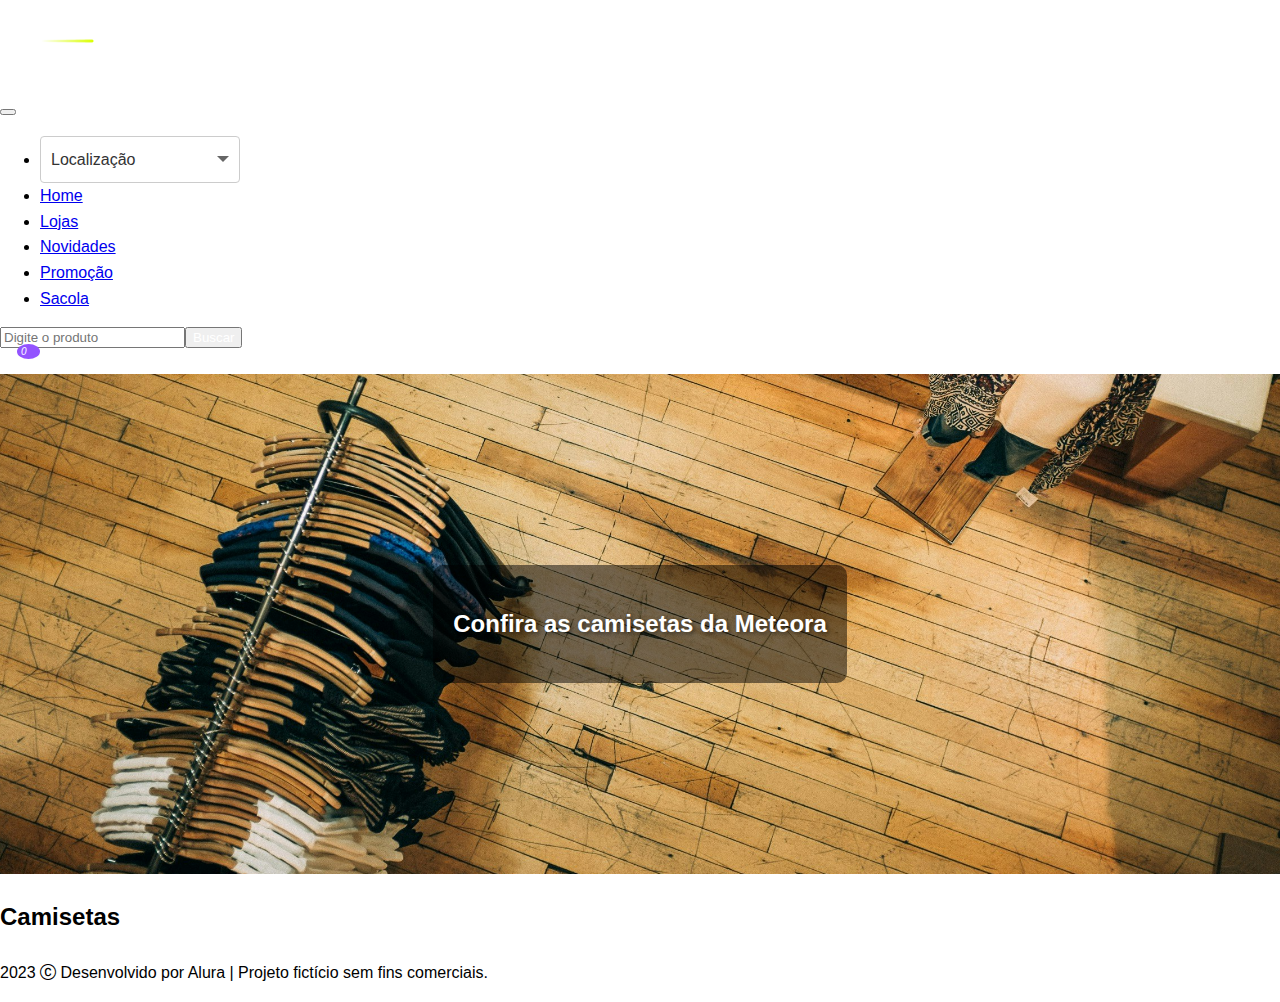
<file: camisetas.html>
<!DOCTYPE html>
<html lang="pt-br">

<head>
    <meta charset="UTF-8">
    <meta http-equiv="X-UA-Compatible" content="IE=edge">
    <meta name="viewport" content="width=device-width, initial-scale=1.0">
    <link rel="shortcut icon" href="./assets/favicon.png" type="image/x-icon">
    <title>Meteora</title>
    <link rel="preconnect" href="https://fonts.googleapis.com">
    <link rel="preconnect" href="https://fonts.gstatic.com" crossorigin>
    <link href="https://fonts.googleapis.com/css2?family=Inter:wght@100..900&display=swap" rel="stylesheet">
    <link rel="stylesheet" href="https://cdn.jsdelivr.net/npm/bootstrap-icons@1.10.3/font/bootstrap-icons.css">
    <link href="https://cdn.jsdelivr.net/npm/bootstrap@5.3.0-alpha1/dist/css/bootstrap.min.css" rel="stylesheet"
        integrity="sha384-GLhlTQ8iRABdZLl6O3oVMWSktQOp6b7In1Zl3/Jr59b6EGGoI1aFkw7cmDA6j6gD" crossorigin="anonymous">
    <link rel="stylesheet" href="./estilos.css">
    <link rel="stylesheet" href="./styles/select.css">
</head>

<body>

    <nav class="navbar navbar-expand-md bg-black navbar-dark">
        <div class="container-fluid">
            <a class="navbar-brand" href="#">
                <h1 class="m-0"><img class="d-block" src="./assets/logo-meteora.png" alt="Logo da loja Meteora"></h1>
            </a>
            <button class="navbar-toggler" type="button" data-bs-toggle="collapse"
                data-bs-target="#navbarSupportedContent" aria-controls="navbarSupportedContent" aria-expanded="false"
                aria-label="Toggle navigation">
                <span class="navbar-toggler-icon"></span>
            </button>
            <div class="collapse navbar-collapse" id="navbarSupportedContent">
                <ul class="navbar-nav me-auto">
                    <li class="nav-item">
                        <form>
                            <div class="custom-select-container">
                                <div class="selected-option" tabindex="0">Localização</div>
                                <div class="options-container">
                                    <div class="option" data-value="BR">Brasil</div>
                                    <div class="option" data-value="EUA">EUA</div>
                                </div>
                            </div>
                        </form>
                    </li>
                    <li class="nav-item">
                        <a class="nav-link active" aria-current="page" href="/">Home</a>
                    </li>
                    <li class="nav-item">
                        <a class="nav-link" href="#">Lojas</a>
                    </li>
                    <li class="nav-item">
                        <a class="nav-link" href="#">Novidades</a>
                    </li>
                    <li class="nav-item">
                        <a class="nav-link" href="#">Promoção</a>
                    </li>
                    <li class="nav-item">
                        <a class="nav-link" href="/sacola.html">Sacola</a>
                    </li>
                </ul>
                <form class="d-flex" role="search">
                    <input class="form-control me-2 rounded-0" type="search" placeholder="Digite o produto"
                        aria-label="Pesquisar">
                    <button class="btn btn-outline-light rounded-0" type="submit">Buscar</button>
                </form>
                <a href="/sacola.html">
                    <i class="bi bi-cart2"></i>
                </a>
            </div>
        </div>
    </nav>
    <div class="parallax-banner">
        <div class="banner-content">
            <h2>Confira as camisetas da Meteora</h2>
        </div>
    </div>
    <h2 class="container text-center my-3 my-xl-5">Camisetas</h2>
    <div class="container row mx-auto" id="produtos">





    </div>



    <footer class="text-center bg-black text-bg-dark">
        <p class="card-text py-3">2023 <i class="bi bi-c-circle"></i> Desenvolvido por Alura | Projeto fictício sem fins
            comerciais.</p>
    </footer>

    <script src="scripts.js" type="module" defer></script>
    <script src="https://cdn.jsdelivr.net/npm/bootstrap@5.3.0-alpha1/dist/js/bootstrap.bundle.min.js"
        integrity="sha384-w76AqPfDkMBDXo30jS1Sgez6pr3x5MlQ1ZAGC+nuZB+EYdgRZgiwxhTBTkF7CXvN"
        crossorigin="anonymous"></script>
</body>

</html>
</file>
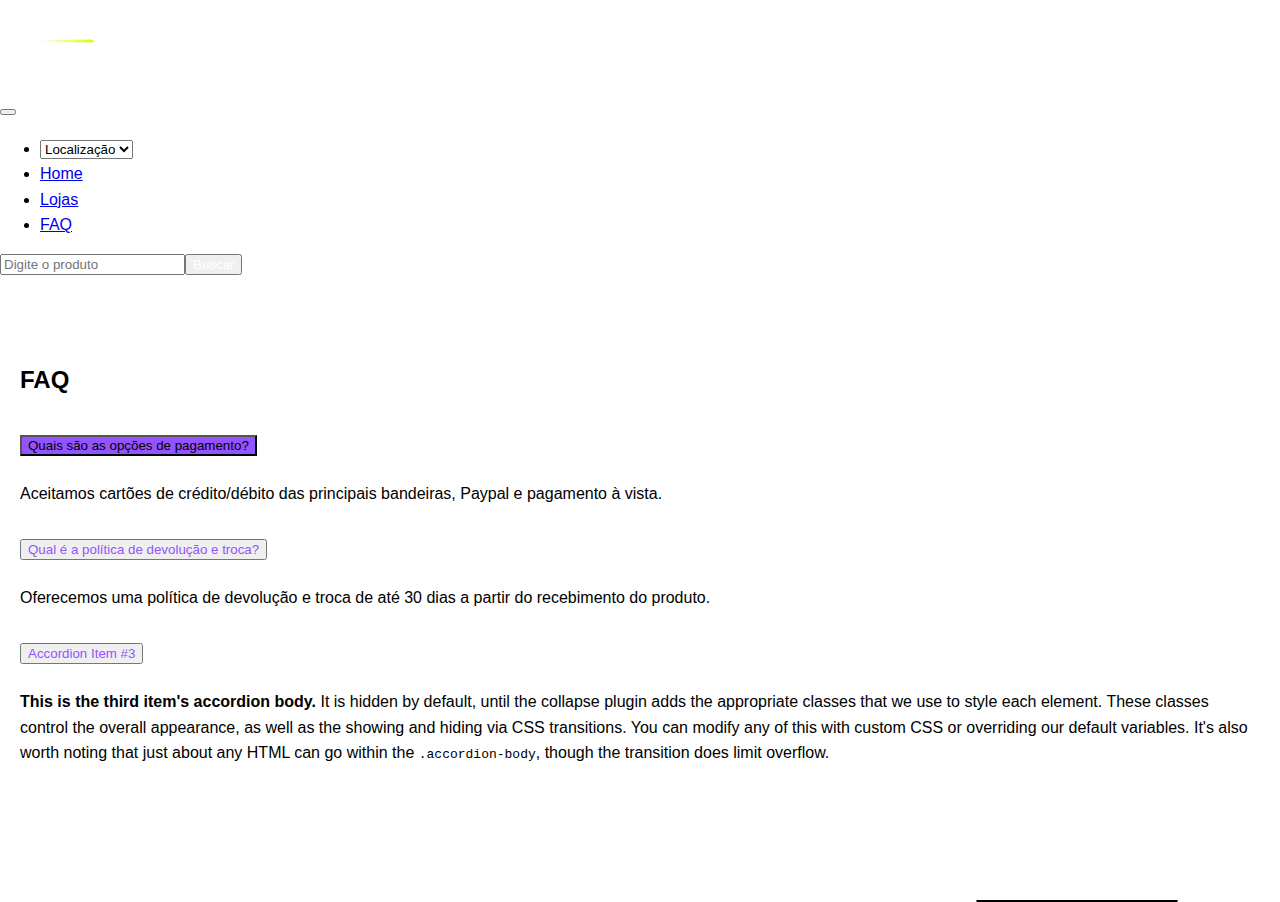
<file: faq.html>
<!DOCTYPE html>
<html lang="pt-br">

<head>
    <meta charset="UTF-8">
    <meta http-equiv="X-UA-Compatible" content="IE=edge">
    <meta name="viewport" content="width=device-width, initial-scale=1.0">
    <link rel="shortcut icon" href="./assets/favicon.png" type="image/x-icon">
    <title>Meteora</title>
    <link rel="preconnect" href="https://fonts.googleapis.com">
    <link rel="preconnect" href="https://fonts.gstatic.com" crossorigin>
    <link href="https://fonts.googleapis.com/css2?family=Inter:wght@100..900&display=swap" rel="stylesheet">
    <link rel="stylesheet" href="https://cdn.jsdelivr.net/npm/bootstrap-icons@1.10.3/font/bootstrap-icons.css">
    <link href="https://cdn.jsdelivr.net/npm/bootstrap@5.3.0-alpha1/dist/css/bootstrap.min.css" rel="stylesheet"
        integrity="sha384-GLhlTQ8iRABdZLl6O3oVMWSktQOp6b7In1Zl3/Jr59b6EGGoI1aFkw7cmDA6j6gD" crossorigin="anonymous">
    <link rel="stylesheet" href="./estilos.css">
</head>

<body>

    <nav class="navbar navbar-expand-md bg-black navbar-dark">
        <div class="container-fluid">
            <a class="navbar-brand" href="#">
                <h1 class="m-0"><img class="d-block" src="./assets/logo-meteora.png" alt="Logo da loja Meteora"></h1>
            </a>
            <button class="navbar-toggler" type="button" data-bs-toggle="collapse"
                data-bs-target="#navbarSupportedContent" aria-controls="navbarSupportedContent" aria-expanded="false"
                aria-label="Toggle navigation">
                <span class="navbar-toggler-icon"></span>
            </button>
            <div class="collapse navbar-collapse" id="navbarSupportedContent">
                <ul class="navbar-nav me-auto">
                    <li class="nav-item">
                        <select class="form-select" aria-label="Selecione um país" id="localizacao">
                            <option selected>Localização</option>
                            <option value="BR">Brasil</option>
                            <option value="EUA">EUA</option>
                        </select>
                    </li>
                    <li class="nav-item">
                        <a class="nav-link active" aria-current="page" href="#">Home</a>
                    </li>
                    <li class="nav-item">
                        <a class="nav-link" href="#">Lojas</a>
                    </li>
                    <li class="nav-item">
                        <a class="nav-link" href="/faq.html">FAQ</a>
                    </li>
                </ul>
                <form class="d-flex" role="search">
                    <input class="form-control me-2 rounded-0" id="input-pesquisa" type="search"
                        placeholder="Digite o produto" aria-label="Pesquisar">
                    <button class="btn btn-outline-light rounded-0" type="submit">Buscar</button>
                </form>
                <div id="sugestoes-pesquisa"></div>
                <a href="/sacola.html">
                    <i class="bi bi-cart2"></i>
                </a>
            </div>
        </div>
    </nav>

    <main class="container row mx-auto">
        <h2 class="container text-center my-3 my-xl-5">FAQ</h2>
        <div class="accordion" id="accordionExample">
            <div class="accordion-item">
                <h2 class="accordion-header">
                    <button class="accordion-button" type="button" data-bs-toggle="collapse"
                        data-bs-target="#collapseOne" aria-expanded="true" aria-controls="collapseOne">
                        Quais são as opções de pagamento?
                    </button>
                </h2>
                <div id="collapseOne" class="accordion-collapse collapse show" data-bs-parent="#accordionExample">
                    <div class="accordion-body">
                        Aceitamos cartões de crédito/débito das principais bandeiras, Paypal e pagamento à vista.
                    </div>
                </div>
            </div>
            <div class="accordion-item">
                <h2 class="accordion-header">
                    <button class="accordion-button collapsed" type="button" data-bs-toggle="collapse"
                        data-bs-target="#collapseTwo" aria-expanded="false" aria-controls="collapseTwo">
                        Qual é a política de devolução e troca?
                    </button>
                </h2>
                <div id="collapseTwo" class="accordion-collapse collapse" data-bs-parent="#accordionExample">
                    <div class="accordion-body">
                        Oferecemos uma política de devolução e troca de até 30 dias a partir do recebimento do produto.
                    </div>
                </div>
            </div>
            <div class="accordion-item">
                <h2 class="accordion-header">
                    <button class="accordion-button collapsed" type="button" data-bs-toggle="collapse"
                        data-bs-target="#collapseThree" aria-expanded="false" aria-controls="collapseThree">
                        Accordion Item #3
                    </button>
                </h2>
                <div id="collapseThree" class="accordion-collapse collapse" data-bs-parent="#accordionExample">
                    <div class="accordion-body">
                        <strong>This is the third item's accordion body.</strong> It is hidden by default, until the
                        collapse plugin adds the appropriate classes that we use to style each element. These classes
                        control the overall appearance, as well as the showing and hiding via CSS transitions. You can
                        modify any of this with custom CSS or overriding our default variables. It's also worth noting
                        that just about any HTML can go within the <code>.accordion-body</code>, though the transition
                        does limit overflow.
                    </div>
                </div>
            </div>
        </div>
    </main>

    <script src="scripts.js" type="module"></script>
    <script src="https://cdn.jsdelivr.net/npm/bootstrap@5.3.0-alpha1/dist/js/bootstrap.bundle.min.js"
        integrity="sha384-w76AqPfDkMBDXo30jS1Sgez6pr3x5MlQ1ZAGC+nuZB+EYdgRZgiwxhTBTkF7CXvN"
        crossorigin="anonymous"></script>
</body>

</html>
</file>
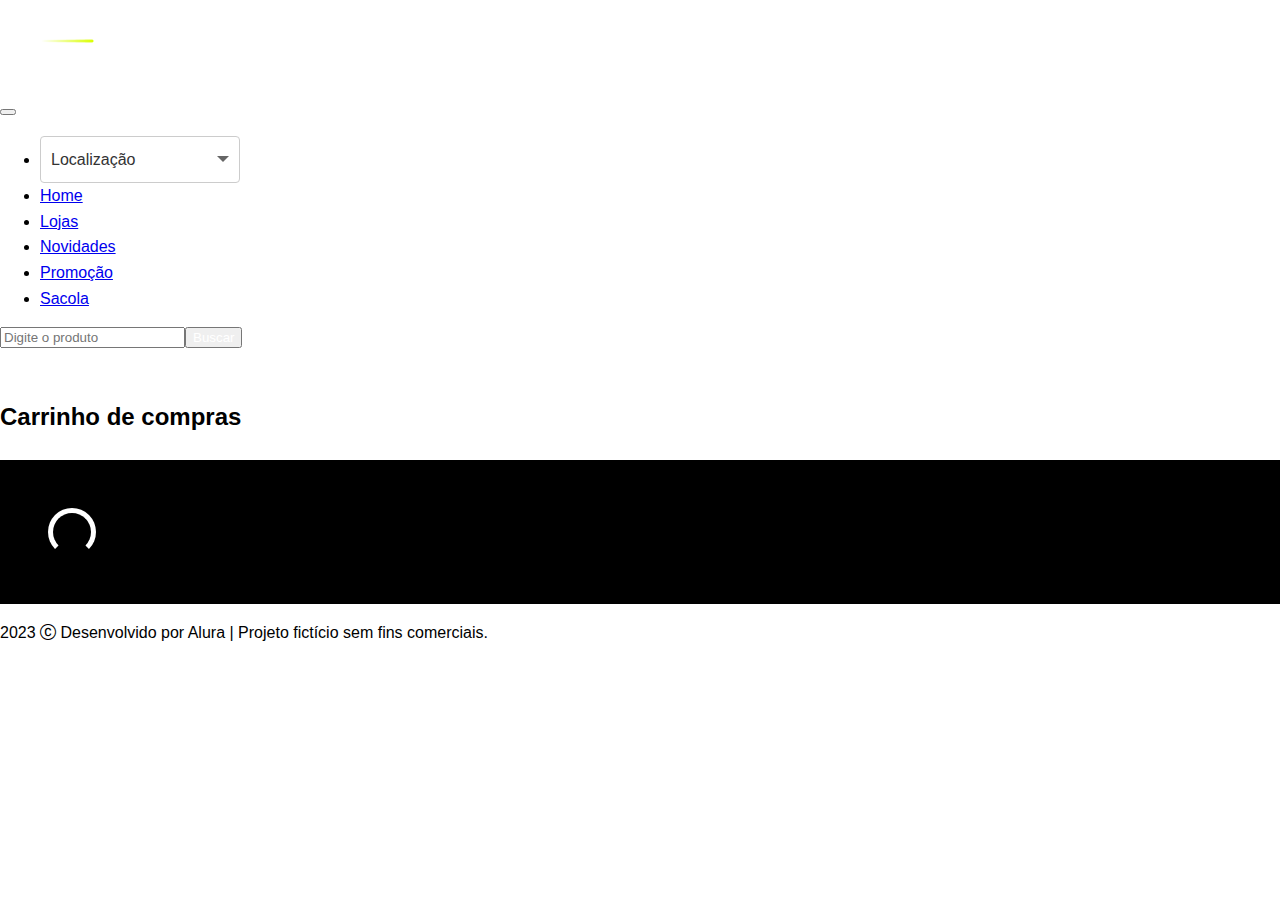
<file: sacola.html>
<!DOCTYPE html>
<html lang="pt-br">

<head>
    <meta charset="UTF-8">
    <meta http-equiv="X-UA-Compatible" content="IE=edge">
    <meta name="viewport" content="width=device-width, initial-scale=1.0">
    <link rel="shortcut icon" href="./assets/favicon.png" type="image/x-icon">
    <title>Meteora</title>
    <link rel="preconnect" href="https://fonts.googleapis.com">
    <link rel="preconnect" href="https://fonts.gstatic.com" crossorigin>
    <link href="https://fonts.googleapis.com/css2?family=Inter:wght@100..900&display=swap" rel="stylesheet">
    <link rel="stylesheet" href="https://cdn.jsdelivr.net/npm/bootstrap-icons@1.10.3/font/bootstrap-icons.css">
    <link href="https://cdn.jsdelivr.net/npm/bootstrap@5.3.0-alpha1/dist/css/bootstrap.min.css" rel="stylesheet"
        integrity="sha384-GLhlTQ8iRABdZLl6O3oVMWSktQOp6b7In1Zl3/Jr59b6EGGoI1aFkw7cmDA6j6gD" crossorigin="anonymous">
    <link rel="stylesheet" href="./estilos.css">
    <link rel="stylesheet" href="./estilos-sacola.css">

    <link rel="stylesheet" href="./styles/select.css">
</head>

<body>

    <nav class="navbar navbar-expand-md bg-black navbar-dark">
        <div class="container-fluid">
            <a class="navbar-brand" href="#">
                <h1 class="m-0"><img class="d-block" src="./assets/logo-meteora.png" alt="Logo da loja Meteora"></h1>
            </a>
            <button class="navbar-toggler" type="button" data-bs-toggle="collapse"
                data-bs-target="#navbarSupportedContent" aria-controls="navbarSupportedContent" aria-expanded="false"
                aria-label="Toggle navigation">
                <span class="navbar-toggler-icon"></span>
            </button>
            <div class="collapse navbar-collapse" id="navbarSupportedContent">
                <ul class="navbar-nav me-auto">
                    <li class="nav-item">
                        <form>
                            <div class="custom-select-container">
                                <div class="selected-option" tabindex="0">Localização</div>
                                <div class="options-container">
                                    <div class="option" data-value="BR">Brasil</div>
                                    <div class="option" data-value="EUA">EUA</div>
                                </div>
                            </div>
                        </form>
                    </li>
                    <li class="nav-item">
                        <a class="nav-link active" aria-current="page" href="/">Home</a>
                    </li>
                    <li class="nav-item">
                        <a class="nav-link" href="#">Lojas</a>
                    </li>
                    <li class="nav-item">
                        <a class="nav-link" href="#">Novidades</a>
                    </li>
                    <li class="nav-item">
                        <a class="nav-link" href="#">Promoção</a>
                    </li>
                    <li class="nav-item">
                        <a class="nav-link" href="/sacola.html">Sacola</a>
                    </li>
                </ul>
                <form class="d-flex" role="search">
                    <input class="form-control me-2 rounded-0" id="input-pesquisa" type="search"
                        placeholder="Digite o produto" aria-label="Pesquisar">
                    <button class="btn btn-outline-light rounded-0" type="submit">Buscar</button>
                </form>
                <a href="/sacola.html">
                    <i class="bi bi-cart2"></i>
                </a>
            </div>
        </div>
    </nav>

    <div class="container row mx-auto">

        <h2 class="container text-center my-3 my-xl-5">Carrinho de compras</h2>

        <div>


            <ul id="sacola" class="product-list">

                <div id="loader" class="loader">
                </div>
            </ul>
        </div>

    </div>



    <footer class="text-center bg-black text-bg-dark">
        <p class="card-text py-3">2023 <i class="bi bi-c-circle"></i> Desenvolvido por Alura | Projeto fictício sem fins
            comerciais.</p>
    </footer>


    <script src="./js/sacola.js" type="module"></script>
    <script src="https://cdn.jsdelivr.net/npm/bootstrap@5.3.0-alpha1/dist/js/bootstrap.bundle.min.js"
        integrity="sha384-w76AqPfDkMBDXo30jS1Sgez6pr3x5MlQ1ZAGC+nuZB+EYdgRZgiwxhTBTkF7CXvN"
        crossorigin="anonymous"></script>
</body>

</html>
</file>
<file: estilos.css>
.texto-menor {
    font-size: 13px;
}

.foto {
    width: 100%;
    height: 490px;
    object-fit: cover;
}

/* Estilo básico para página e seções */
body,
html {
    margin: 0;
    padding: 0;
    font-family: Arial, sans-serif;
    line-height: 1.6;
}

main {
    padding: 20px;
}

/* Estilo do banner com Parallax */
.parallax-banner {
    position: relative;
    height: 500px;
    background: url('./assets/parallax.jpg') no-repeat center center;
    background-size: cover;
    background-attachment: fixed;
    /* Fixa o fundo para Parallax */
    display: flex;
    justify-content: center;
    align-items: center;
    color: white;
    text-shadow: 2px 2px 4px rgba(0, 0, 0, 0.5);
}

.banner-content {
    text-align: center;
    background: rgba(0, 0, 0, 0.5);
    padding: 20px;
    border-radius: 10px;
}



#produtos img {
    width: 100%;
    height: 490px;
    object-fit: cover;
}

.container {
    margin: 1em 0;
}

.divs-facilidades {
    width: 325px;
}

.div-novidades {
    width: 325px;
}

.botao-lilas {
    background-color: #9353FF;
    transition: background-color 0.3s ease-in-out;
}

/* Hover effect: Change background color on hover */
.btn.botao-lilas:hover {
    background-color: none;
    /* Darker lila color on hover */
}

.btn {
    color: white;
}

.verde-limao {
    color: #DAFF01;
}


.modal-header {
    background-color: black;
    color: white;
    align-items: center;
}

.modal-header .btn-close {
    background: url("assets/close.svg");
    margin: auto 0;
    padding: 0;
    display: block;
    height: 17px;
}

.modal-imagem {
    width: 350px;
    object-fit: contain;
}


h3 {
    font-size: 16px;
    line-height: 23px;
}


.divider-secondary {
    color: #D8D8D8;
}

.modal-description {
    font-size: 13px;
    line-height: 20px;
}

.modal-seller {
    font-size: 13px;
    line-height: 20px;
    color: #ADB5BD;
}

.modal-price {
    font-size: 20px;
    font-weight: 500;
}

form {
    display: flex;
}

.form-check .form-check-input {
    margin: 0;
}

.form-check {
    display: flex;
    flex-direction: column;
    align-items: center;
    justify-content: center;
}

.modal-header-icon {
    display: flex;
    align-items: center;
    gap: 20px;
}

.modal-title {
    font-size: 20px !important;
    font-family: "Inter", sans-serif;
}

.bi-cart2 {
    color: white;
    position: relative;
    margin: 0 1em;
}

#carrinho-numero {
    position: absolute;
    top: -8px;
    right: -8px;
    background-color: #9353FF;
    color: white;
    border-radius: 50%;
    padding: 0 25%;
    width: 15px;
    height: 15px;
    font-size: 10px;
}

.icon-preto {
    color: black;
}

.botao-favorito {
    background-color: transparent;
    border: none;
}

#sugestoes-pesquisa {
    position: absolute;
    top: 100%;
    right: 8%;
    z-index: 10000;
    width: 200px;
    max-height: 200px;
    overflow-y: auto;
    background-color: #fff;
    border: 1px solid black;
    border-radius: 0.25rem;
    box-shadow: 0 0.5rem 1rem rgba(0, 0, 0, 0.15);
}

.sugestao {
    padding: 0.5rem 1rem;
    cursor: pointer;
}

.accordion-button {
    color: #9353FF;
}

.accordion-button:not(.collapsed) {
    color: black;
    background-color: #9353FF;
}

@media(min-width: 768px) {

    .div-novidades {
        width: 696px;
    }


    .modal-content {
        width: 700px;
    }

    .modal {
        --bs-modal-width: 700px;
    }

    .modal-body {
        display: flex;
        align-items: start;
        gap: 16px;
        padding: 32px;
    }

}


.navbar-toggler-icon {
    transition: background-image 0.3s ease-in-out;
    /* Animation properties */
}

.navbar-toggler-icon.toggling {
    /* Optional styles for the icon during transition (e.g., opacity change) */
    opacity: 0.7;

}

.card:hover {
    /* Styles to apply when the card is hovered over */
    box-shadow: 0px 5px 10px rgba(0, 0, 0, 0.2);
    /* Add a subtle shadow */
    transform: scale(1.02);
    /* Slightly enlarge the card on hover */
    transition: all 0.3s ease-in-out;
    /* Smooth transition for the effects */
}

.bi.bi-heart,
.bi.bi-heart-fill {
    opacity: 1;
    /* Initial opacity for both icons */
    transition: opacity 0.5s ease-in-out;
    /* Transition for opacity change */
}
</file>
<file: styles/radio.css>
form {
    display: flex;
    gap: 30px;
    /* Espaçamento entre os botões */
}

.radio-container {
    display: flex;
    flex-direction: column;
    align-items: center;
    position: relative;
    cursor: pointer;
    user-select: none;
}

.radio-container input {
    position: absolute;
    opacity: 0;
    cursor: pointer;
}

.checkmark {
    width: 20px;
    height: 20px;
    background-color: #ccc;
    border-radius: 50%;
    transition: background-color 0.4s ease;
    position: relative;
    overflow: hidden;
    margin-bottom: 8px;
    /* Espaçamento entre o botão e o texto */
}

.radio-container input:checked~.checkmark {
    background-color: #007bff;
}

.checkmark::before {
    content: "";
    position: absolute;
    top: 0;
    left: 0;
    width: 100%;
    height: 100%;
    background-color: #007bff;
    transform: scaleX(0);
    transform-origin: left;
    transition: transform 0.4s ease;
}

.radio-container:hover .checkmark::before,
.radio-container input:checked~.checkmark::before {
    transform: scaleX(1);
}

.checkmark::after {
    content: "";
    position: absolute;
    display: none;
}

.radio-container input:checked~.checkmark::after {
    display: block;
}

.checkmark::after {
    top: 7px;
    left: 7px;
    width: 6px;
    height: 6px;
    border-radius: 50%;
    background: white;
}

.radio-label {
    font-size: 18px;
    color: #333;
}
</file>
<file: styles/select.css>
.custom-select-container {
    position: relative;
    z-index: 999;
    width: 200px;
    cursor: pointer;
}

.selected-option {
    padding: 10px;
    font-size: 16px;
    color: #333;
    border: 1px solid #ccc;
    border-radius: 4px;
    background-color: white;
    user-select: none;
    display: flex;
    justify-content: space-between;
    align-items: center;
}

.selected-option::after {
    content: "";
    width: 0;
    height: 0;
    border-left: 6px solid transparent;
    border-right: 6px solid transparent;
    border-top: 6px solid #666;
    margin-left: auto;
    transition: transform 0.3s ease-in-out;
}

.options-container {
    position: absolute;
    top: 100%;
    /* Mover o contêiner para baixo para que abra de cima para baixo */
    left: 0;
    right: 0;
    background-color: white;
    border: 1px solid #ccc;
    border-radius: 4px;
    box-shadow: 0 4px 8px rgba(0, 0, 0, 0.1);
    overflow: hidden;
    opacity: 0;
    pointer-events: none;
    height: 0;
    /* Começa com altura zero */
    transition: opacity 0.3s ease-in-out, height 0.3s ease-in-out;
    /* Adiciona transição para a altura */
}

.options-container.open {
    opacity: 1;
    pointer-events: auto;
    height: auto;
    /* Altera a altura para 'auto' quando aberto */
}

.option {
    padding: 10px;
    font-size: 16px;
    color: #333;
    cursor: pointer;
    transition: background-color 0.2s;
}

.option:hover {
    background-color: #f0f0f0;
}

.custom-select-container.open .selected-option::after {
    transform: rotate(180deg);
}
</file>
<file: styles/palavras.css>
.changing-text span::before {

    content: 'camisetas';
    animation: switch 8s infinite;
}

@keyframes switch {

    10% {
        content: "camisetas";
    }

    20% {
        content: "bolsas";
    }

    30% {
        content: "calçados";
    }

    40% {
        content: "calças";
    }

    50% {
        content: "casacos";
    }

    60% {
        content: "óculos";
    }

    70% {
        content: "camisetas";
    }

    80% {
        content: "bolsas";
    }

    100% {
        content: "calçados";
    }
}
</file>
<file: styles/fillheart.css>
:root {
    --heart: #f43965;
    --ease: linear(0, 0.045 1.4%, 0.185 3.1%, 1.16 10.6%, 1.307, 1.37 14.7%, 1.372, 1.367 16%,
            1.33 17.5%, 0.958 25.3%, 0.891, 0.863 29.8% 31.2%, 0.877 32.7%, 1.015 40.4%,
            1.04, 1.051 44.8%, 1.046 47.9%, 0.995 55.6%, 0.981 59.8%, 0.983 63.1%,
            1.007 74.7%, 0.998 89.2%, 1);
}

svg use {
    fill: white;
    /* Inicie como transparente */
    stroke: black;
    stroke-width: 1.2;
    transition: all 0.33s ease;

}

.on {
    stroke: transparent;
    fill: var(--heart);
    /* Preencha com a cor do coração quando a classe 'on' estiver presente */
}

.on svg use:last-child {
    opacity: 1;
    transform: none;
    transition: all 1.2s var(--ease);
}

svg {
    width: 24px;
    height: 24px;
    overflow: visible !important;
}

.hide {
    display: none;
}
</file>
<file: styles/carroussel.css>
/* Slideshow container */
.slideshow-container {
    max-width: 1000px;
    position: relative;
    margin: auto;
}

/* Hide the images by default */
.mySlides {
    display: none;
}

/* Next & previous buttons */
.prev,
.next {
    cursor: pointer;
    position: absolute;
    top: 50%;
    width: auto;
    margin-top: -22px;
    padding: 16px;
    color: white;
    font-weight: bold;
    font-size: 18px;
    transition: 0.6s ease;
    border-radius: 0 3px 3px 0;
    user-select: none;
}

/* Position the "next button" to the right */
.next {
    right: 0;
    border-radius: 3px 0 0 3px;
}

/* On hover, add a black background color with a little bit see-through */
.prev:hover,
.next:hover {
    background-color: rgba(0, 0, 0, 0.8);
}

/* Caption text */
.text {
    color: #f2f2f2;
    font-size: 15px;
    padding: 8px 12px;
    position: absolute;
    bottom: 8px;
    width: 100%;
    text-align: center;
}

/* Number text (1/3 etc) */
.numbertext {
    color: #f2f2f2;
    font-size: 12px;
    padding: 8px 12px;
    position: absolute;
    top: 0;
}

/* The dots/bullets/indicators */
.dot {
    cursor: pointer;
    height: 15px;
    width: 15px;
    margin: 0 2px;
    background-color: #bbb;
    border-radius: 50%;
    display: inline-block;
    transition: background-color 0.6s ease;
}

.active,
.dot:hover {
    background-color: #717171;
}

/* Fading animation */
.fade {
    animation-name: fade;
    animation-duration: 1.5s;
}

@keyframes fade {
    from {
        opacity: .4
    }

    to {
        opacity: 1
    }
}
</file>
<file: estilos-sacola.css>
.preview {
    width: 200px;
    height: 250px;
    object-fit: cover;
}

.item-price {
    color: #DAFF01;
    font-weight: 500;
    font-size: 18px;
}

.item-number {
    text-align: center;
    font-weight: 500;
}

.delete {
    border: none;
    background-color: transparent;
}

.item-number button {
    border: none;
    background-color: transparent;
    border-radius: 100%;
}

.item-number input {
    border: 1px solid white;
    background-color: black;
    color: white;
    border-radius: 4px;
}


.item-list {
    display: flex;
    align-items: center;
    justify-content: space-between;
}

.product-list {
    background-color: black;
    color: white;
    padding: 48px;
}

.product-list-title {
    font-size: 24px;
    margin-bottom: 24px;
}

.item-list-product {
    display: flex;
    align-items: center;
    flex: 0.8;
    gap: 48px;
}

.loader {
    width: 48px;
    height: 48px;
    border: 5px solid #FFF;
    border-bottom-color: transparent;
    border-radius: 50%;
    display: inline-block;
    box-sizing: border-box;
    animation: rotation 1s linear infinite;
}

@keyframes rotation {
    0% {
        transform: rotate(0deg);
    }

    100% {
        transform: rotate(360deg);
    }
}
</file>
<file: styles/fadein.css>
.animated-card {
    opacity: 0;
    /* Inicialmente, os cards estarão transparentes */
    transition: opacity 0.5s ease;
    /* Adiciona uma transição suave de opacidade */
}

.card.fade-in {
    opacity: 1;
    /* Quando a classe fade-in for adicionada, os cards ficarão visíveis */
}
</file>
